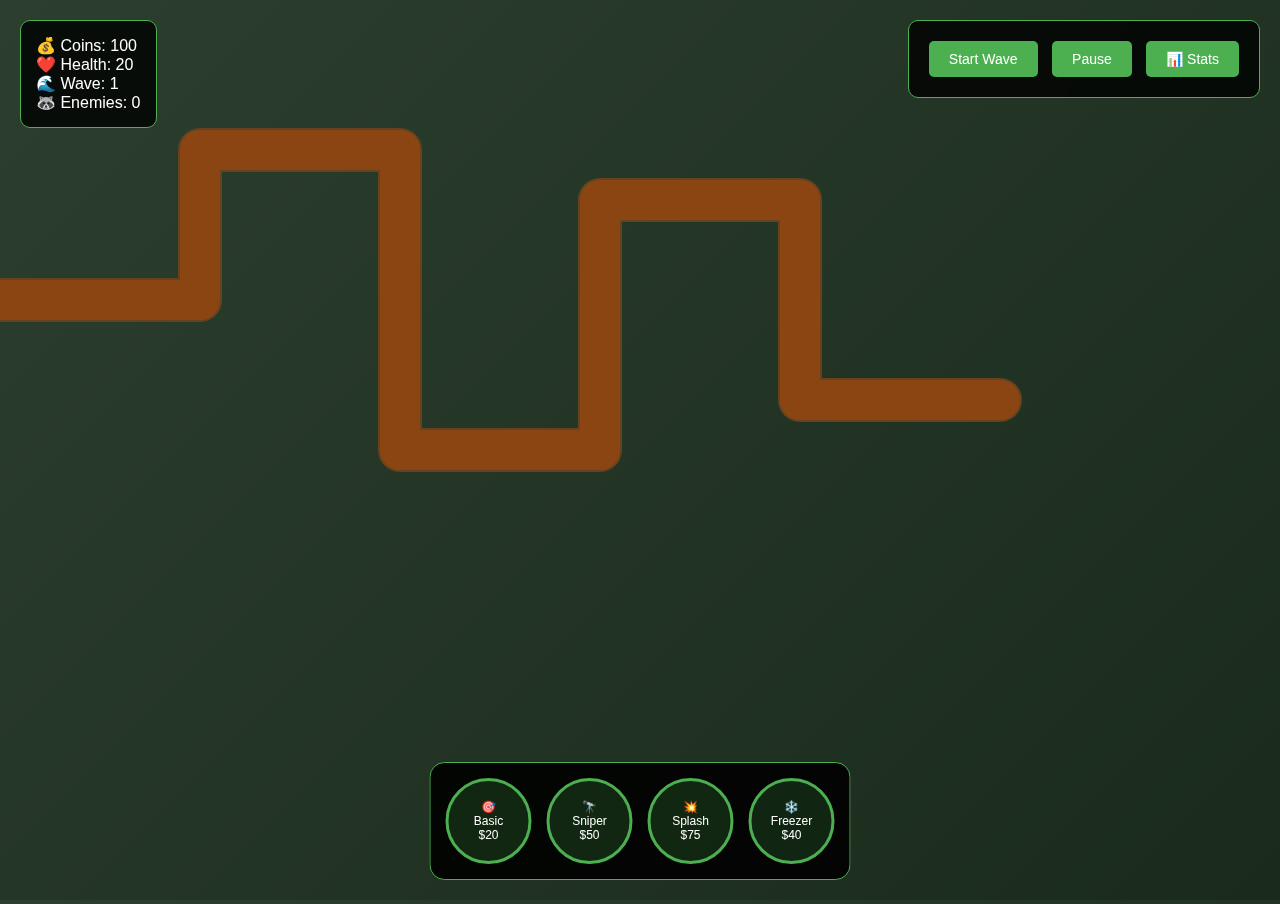
<file: index.html>
<!DOCTYPE html>
<html lang="en">
<!DOCTYPE html>
<html lang="en">
<head>
    <meta charset="UTF-8">
    <meta name="viewport" content="width=device-width, initial-scale=1.0">
    <title>Trash Bandits: Raccoon Tower Defense</title>
    <style>
        body {
            margin: 0;
            padding: 0;
            background: linear-gradient(135deg, #2c3e2d, #1a2b1d);
            font-family: 'Arial', sans-serif;
            color: #fff;
            overflow: hidden;
        }
        
        #gameContainer {
            position: relative;
            width: 100vw;
            height: 100vh;
        }
        
        #gameCanvas {
            #gameCanvas {
    width: 100vw;
    height: 100vh;
    background: radial-gradient(circle at 30% 70%, #3a4a3b 0%, #2c3e2d 50%, #1a2b1d 100%);
    cursor: crosshair;
    display: block;
}
        }
        
        #ui {
            position: absolute;
            top: 20px;
            left: 20px;
            background: rgba(0,0,0,0.8);
            padding: 15px;
            border-radius: 10px;
            backdrop-filter: blur(10px);
            border: 1px solid #4CAF50;
        }
        
        #towerSelection {
            position: absolute;
            bottom: 20px;
            left: 50%;
            transform: translateX(-50%);
            background: rgba(0,0,0,0.9);
            padding: 15px;
            border-radius: 15px;
            display: flex;
            gap: 15px;
            backdrop-filter: blur(10px);
            border: 1px solid #4CAF50;
        }
        
        .tower-btn {
            width: 80px;
            height: 80px;
            border: 3px solid #4CAF50;
            background: rgba(76,175,80,0.2);
            border-radius: 50%;
            cursor: pointer;
            display: flex;
            flex-direction: column;
            align-items: center;
            justify-content: center;
            transition: all 0.3s ease;
            color: #fff;
            font-size: 12px;
            text-align: center;
        }
        
        .tower-btn:hover {
            transform: scale(1.1);
            background: rgba(76,175,80,0.4);
            box-shadow: 0 0 20px rgba(76,175,80,0.5);
        }
        
        .tower-btn.selected {
            background: rgba(76,175,80,0.6);
            transform: scale(1.05);
        }
        
        #controls {
            position: absolute;
            top: 20px;
            right: 20px;
            background: rgba(0,0,0,0.8);
            padding: 15px;
            border-radius: 10px;
            backdrop-filter: blur(10px);
            border: 1px solid #4CAF50;
        }
        
        button {
            background: #4CAF50;
            border: none;
            color: white;
            padding: 10px 20px;
            border-radius: 5px;
            cursor: pointer;
            font-size: 14px;
            margin: 5px;
            transition: background 0.3s;
        }
        
        button:hover {
            background: #45a049;
        }
        
        button:disabled {
            background: #666;
            cursor: not-allowed;
        }
    </style>
</head>
<body>
    <div id="gameContainer">
        <canvas id="gameCanvas"></canvas>
        
        <div id="ui">
            <div>💰 Coins: <span id="coins">100</span></div>
            <div>❤️ Health: <span id="health">20</span></div>
            <div>🌊 Wave: <span id="wave">1</span></div>
            <div>🦝 Enemies: <span id="enemies">0</span></div>
        </div>
        
        <div id="controls">
            <button id="startWave">Start Wave</button>
            <button id="pauseGame">Pause</button>
            <button id="showStats">📊 Stats</button>
        </div>
        
        <div id="towerSelection">
            <div class="tower-btn" data-tower="basic">
                <div>🎯</div>
                <div>Basic</div>
                <div>$20</div>
            </div>
            <div class="tower-btn" data-tower="sniper">
                <div>🔭</div>
                <div>Sniper</div>
                <div>$50</div>
            </div>
            <div class="tower-btn" data-tower="splash">
                <div>💥</div>
                <div>Splash</div>
                <div>$75</div>
            </div>
            <div class="tower-btn" data-tower="freezer">
                <div>❄️</div>
                <div>Freezer</div>
                <div>$40</div>
            </div>
        </div>
    </div>

    <script>
        // Game variables
        let canvas, ctx;
        let gameState = {
            coins: 100,
            health: 20,
            wave: 1,
            enemies: [],
            towers: [],
            projectiles: [],
            selectedTower: null,
            gameRunning: false,
            isPaused: false,
            waveInProgress: false
        };

        // Game path (zigzag pattern across the screen)
        const path = [
            {x: 0, y: 300},
            {x: 200, y: 300},
            {x: 200, y: 150},
            {x: 400, y: 150},
            {x: 400, y: 450},
            {x: 600, y: 450},
            {x: 600, y: 200},
            {x: 800, y: 200},
            {x: 800, y: 400},
            {x: 1000, y: 400}
        ];

        // Tower types
        const towerTypes = {
            basic: { cost: 20, damage: 15, range: 80, fireRate: 1000, color: '#4CAF50' },
            sniper: { cost: 50, damage: 40, range: 150, fireRate: 2000, color: '#FF9800' },
            splash: { cost: 75, damage: 25, range: 70, fireRate: 1500, color: '#F44336', splash: true },
            freezer: { cost: 40, damage: 10, range: 90, fireRate: 800, color: '#00BCD4', slow: true }
        };

        // Enemy types
        const enemyTypes = {
            basic: { health: 30, speed: 1, reward: 5, color: '#8B4513' },
            fast: { health: 20, speed: 2, reward: 8, color: '#FF4500' },
            tank: { health: 80, speed: 0.5, reward: 15, color: '#696969' },
            flying: { health: 25, speed: 1.5, reward: 10, color: '#9932CC', flying: true }
        };

        // Initialize game
        function init() {
            canvas = document.getElementById('gameCanvas');
            ctx = canvas.getContext('2d');
            
            // Set canvas size
            canvas.width = window.innerWidth;
            canvas.height = window.innerHeight;
            
            // Event listeners
            canvas.addEventListener('click', handleCanvasClick);
            document.getElementById('startWave').addEventListener('click', startWave);
            document.getElementById('pauseGame').addEventListener('click', togglePause);
            
            // Tower selection
            document.querySelectorAll('.tower-btn').forEach(btn => {
                btn.addEventListener('click', () => selectTower(btn.dataset.tower));
            });
            
            // Start game loop
            gameLoop();
        }

        // Game loop
        function gameLoop() {
            if (!gameState.isPaused) {
                update();
                draw();
            }
            requestAnimationFrame(gameLoop);
        }

        // Update game state
        function update() {
            // Update enemies
            gameState.enemies.forEach((enemy, index) => {
                updateEnemy(enemy);
                if (enemy.health <= 0) {
                    gameState.coins += enemy.reward;
                    gameState.enemies.splice(index, 1);
                } else if (enemy.pathIndex >= path.length) {
                    gameState.health--;
                    gameState.enemies.splice(index, 1);
                }
            });

            // Update towers
            gameState.towers.forEach(tower => {
                updateTower(tower);
            });

            // Update projectiles
            gameState.projectiles.forEach((projectile, index) => {
                updateProjectile(projectile);
                if (projectile.hit || projectile.x < 0 || projectile.x > canvas.width || 
                    projectile.y < 0 || projectile.y > canvas.height) {
                    gameState.projectiles.splice(index, 1);
                }
            });

            // Update UI
            updateUI();

            // Check game over
            if (gameState.health <= 0) {
                alert('Game Over!');
                location.reload();
            }
        }

        // Draw game
        function draw() {
            // Clear canvas
            ctx.clearRect(0, 0, canvas.width, canvas.height);

            // Draw path
            drawPath();

            // Draw towers
            gameState.towers.forEach(tower => drawTower(tower));

            // Draw enemies
            gameState.enemies.forEach(enemy => drawEnemy(enemy));

            // Draw projectiles
            gameState.projectiles.forEach(projectile => drawProjectile(projectile));
        }

        // Draw path
        function drawPath() {
            ctx.strokeStyle = '#8B4513';
            ctx.lineWidth = 40;
            ctx.lineCap = 'round';
            ctx.lineJoin = 'round';
            
            ctx.beginPath();
            ctx.moveTo(path[0].x, path[0].y);
            for (let i = 1; i < path.length; i++) {
                ctx.lineTo(path[i].x, path[i].y);
            }
            ctx.stroke();

            // Draw path border
            ctx.strokeStyle = '#654321';
            ctx.lineWidth = 44;
            ctx.globalCompositeOperation = 'destination-over';
            ctx.beginPath();
            ctx.moveTo(path[0].x, path[0].y);
            for (let i = 1; i < path.length; i++) {
                ctx.lineTo(path[i].x, path[i].y);
            }
            ctx.stroke();
            ctx.globalCompositeOperation = 'source-over';
        }

        // Enemy functions
        function createEnemy(type) {
            const enemyData = enemyTypes[type];
            return {
                x: path[0].x,
                y: path[0].y,
                pathIndex: 0,
                progress: 0,
                health: enemyData.health,
                maxHealth: enemyData.health,
                speed: enemyData.speed,
                reward: enemyData.reward,
                color: enemyData.color,
                type: type,
                slow: 1
            };
        }

        function updateEnemy(enemy) {
            if (enemy.pathIndex >= path.length - 1) return;

            const current = path[enemy.pathIndex];
            const next = path[enemy.pathIndex + 1];
            
            const dx = next.x - current.x;
            const dy = next.y - current.y;
            const distance = Math.sqrt(dx * dx + dy * dy);
            
            enemy.progress += (enemy.speed * enemy.slow) / distance;
            
            if (enemy.progress >= 1) {
                enemy.pathIndex++;
                enemy.progress = 0;
            }
            
            if (enemy.pathIndex < path.length - 1) {
                const currentPoint = path[enemy.pathIndex];
                const nextPoint = path[enemy.pathIndex + 1];
                
                enemy.x = currentPoint.x + (nextPoint.x - currentPoint.x) * enemy.progress;
                enemy.y = currentPoint.y + (nextPoint.y - currentPoint.y) * enemy.progress;
            }

            // Reset slow effect
            enemy.slow = Math.min(1, enemy.slow + 0.02);
        }

        function drawEnemy(enemy) {
            // Draw enemy body
            ctx.fillStyle = enemy.color;
            ctx.beginPath();
            ctx.arc(enemy.x, enemy.y, 15, 0, 2 * Math.PI);
            ctx.fill();

            // Draw raccoon features
            if (enemy.type === 'basic') {
                // Eyes
                ctx.fillStyle = 'white';
                ctx.beginPath();
                ctx.arc(enemy.x - 5, enemy.y - 5, 3, 0, 2 * Math.PI);
                ctx.arc(enemy.x + 5, enemy.y - 5, 3, 0, 2 * Math.PI);
                ctx.fill();
                
                // Pupils
                ctx.fillStyle = 'black';
                ctx.beginPath();
                ctx.arc(enemy.x - 5, enemy.y - 5, 1, 0, 2 * Math.PI);
                ctx.arc(enemy.x + 5, enemy.y - 5, 1, 0, 2 * Math.PI);
                ctx.fill();

                // Mask
                ctx.strokeStyle = 'black';
                ctx.lineWidth = 2;
                ctx.beginPath();
                ctx.ellipse(enemy.x, enemy.y - 2, 12, 8, 0, 0, Math.PI);
                ctx.stroke();
            }

            // Health bar
            const barWidth = 20;
            const barHeight = 4;
            const healthPercent = enemy.health / enemy.maxHealth;
            
            ctx.fillStyle = 'red';
            ctx.fillRect(enemy.x - barWidth/2, enemy.y - 25, barWidth, barHeight);
            ctx.fillStyle = 'green';
            ctx.fillRect(enemy.x - barWidth/2, enemy.y - 25, barWidth * healthPercent, barHeight);
        }

        // Tower functions
        function selectTower(type) {
            gameState.selectedTower = type;
            document.querySelectorAll('.tower-btn').forEach(btn => btn.classList.remove('selected'));
            document.querySelector(`[data-tower="${type}"]`).classList.add('selected');
        }


        function handleCanvasClick(e) {
    const rect = gameState.canvas.getBoundingClientRect();
    const x = e.clientX - rect.left;
    const y = e.clientY - rect.top;

    let clickedTower = null;
    for (let tower of gameState.towers) {
        if (Math.hypot(x - tower.x, y - tower.y) < 25) {
            clickedTower = tower;
            break;
        }
    }

    if (clickedTower) {
        showTowerManagement(clickedTower, x, y);
        return;
    }

    if (gameState.selectedTower) {
        closeTowerManagement();
        return;
    }

    if (!gameState.selectedTowerType) return;

    const towerType = towerTypes[gameState.selectedTowerType];

    if (gameState.coins >= towerType.cost && canPlaceTower(x, y)) {
        const newTower = {
            x: x,
            y: y,
            type: gameState.selectedTowerType,
            level: 1,
            totalInvestment: towerType.cost,
            lastFired: 0,
            target: null,
            angle: 0,
            ...getTowerStats(gameState.selectedTowerType, 1)
        };

        gameState.towers.push(newTower);
        gameState.coins -= towerType.cost;
        updateUI();

        createParticles(x, y, towerType.color, 8);
    } else {
        // 🚨 Invalid placement feedback
        showPlacementError(x, y);
    }
}

function showPlacementError(x, y) {
    const ctx = gameState.ctx;
    ctx.save();
    ctx.fillStyle = "red";
    ctx.font = "20px Arial";
    ctx.fillText("❌ Can't place here!", x + 25, y - 25);
    ctx.restore();

    // Small screen shake effect
    let i = 0;
    const interval = setInterval(() => {
        gameState.canvas.style.transform = `translate(${(i % 2 === 0 ? 4 : -4)}px, 0)`;
        if (++i > 4) {
            clearInterval(interval);
            gameState.canvas.style.transform = "translate(0,0)";
        }
    }, 50);
}

        function createTower(x, y, type) {
            const towerData = towerTypes[type];
            gameState.towers.push({
                x: x,
                y: y,
                type: type,
                damage: towerData.damage,
                range: towerData.range,
                fireRate: towerData.fireRate,
                color: towerData.color,
                lastFired: 0,
                target: null
            });
        }

        function updateTower(tower) {
            const now = Date.now();
            if (now - tower.lastFired < tower.fireRate) return;

            // Find target
            let closestEnemy = null;
            let closestDistance = tower.range;

            gameState.enemies.forEach(enemy => {
                const distance = Math.sqrt((tower.x - enemy.x) ** 2 + (tower.y - enemy.y) ** 2);
                if (distance < closestDistance) {
                    closestEnemy = enemy;
                    closestDistance = distance;
                }
            });

            if (closestEnemy) {
                createProjectile(tower, closestEnemy);
                tower.lastFired = now;
            }
        }

        function drawTower(tower) {
            // Tower base
            ctx.fillStyle = tower.color;
            ctx.beginPath();
            ctx.arc(tower.x, tower.y, 20, 0, 2 * Math.PI);
            ctx.fill();

            // Tower barrel
            ctx.strokeStyle = tower.color;
            ctx.lineWidth = 6;
            ctx.beginPath();
            ctx.moveTo(tower.x, tower.y);
            ctx.lineTo(tower.x, tower.y - 25);
            ctx.stroke();

            // Range indicator (when selected)
            if (gameState.selectedTower) {
                ctx.strokeStyle = `${tower.color}40`;
                ctx.lineWidth = 2;
                ctx.setLineDash([5, 5]);
                ctx.beginPath();
                ctx.arc(tower.x, tower.y, tower.range, 0, 2 * Math.PI);
                ctx.stroke();
                ctx.setLineDash([]);
            }
        }

        // Projectile functions
        function createProjectile(tower, target) {
            const dx = target.x - tower.x;
            const dy = target.y - tower.y;
            const distance = Math.sqrt(dx * dx + dy * dy);
            
            gameState.projectiles.push({
                x: tower.x,
                y: tower.y,
                vx: (dx / distance) * 5,
                vy: (dy / distance) * 5,
                damage: tower.damage,
                color: tower.color,
                type: tower.type,
                hit: false
            });
        }

        function updateProjectile(projectile) {
            projectile.x += projectile.vx;
            projectile.y += projectile.vy;

            // Check collision with enemies
            gameState.enemies.forEach(enemy => {
                const distance = Math.sqrt((projectile.x - enemy.x) ** 2 + (projectile.y - enemy.y) ** 2);
                if (distance < 15 && !projectile.hit) {
                    enemy.health -= projectile.damage;
                    
                    // Apply special effects
                    if (projectile.type === 'freezer') {
                        enemy.slow = 0.3;
                    }
                    
                    projectile.hit = true;
                }
            });
        }

        function drawProjectile(projectile) {
            ctx.fillStyle = projectile.color;
            ctx.beginPath();
            ctx.arc(projectile.x, projectile.y, 4, 0, 2 * Math.PI);
            ctx.fill();
        }

        // Wave management
        function startWave() {
            if (gameState.waveInProgress) return;

            gameState.waveInProgress = true;
            const waveEnemies = 5 + gameState.wave * 2;
            let spawnedEnemies = 0;

            const spawnInterval = setInterval(() => {
                if (spawnedEnemies >= waveEnemies) {
                    clearInterval(spawnInterval);
                    
                    // Check if wave is complete
                    const checkWaveComplete = setInterval(() => {
                        if (gameState.enemies.length === 0) {
                            clearInterval(checkWaveComplete);
                            gameState.wave++;
                            gameState.waveInProgress = false;
                            gameState.coins += 20; // Bonus for completing wave
                        }
                    }, 100);
                    return;
                }

                // Spawn different enemy types based on wave
                let enemyType = 'basic';
                if (gameState.wave >= 3 && Math.random() < 0.3) enemyType = 'fast';
                if (gameState.wave >= 5 && Math.random() < 0.2) enemyType = 'tank';
                if (gameState.wave >= 7 && Math.random() < 0.1) enemyType = 'flying';

                gameState.enemies.push(createEnemy(enemyType));
                spawnedEnemies++;
            }, 800);
        }

        function togglePause() {
            gameState.isPaused = !gameState.isPaused;
            document.getElementById('pauseGame').textContent = gameState.isPaused ? 'Resume' : 'Pause';
        }

        function updateUI() {
            document.getElementById('coins').textContent = gameState.coins;
            document.getElementById('health').textContent = gameState.health;
            document.getElementById('wave').textContent = gameState.wave;
            document.getElementById('enemies').textContent = gameState.enemies.length;
        }

        // Handle window resize
        window.addEventListener('resize', () => {
            canvas.width = window.innerWidth;
            canvas.height = window.innerHeight;
        });

        // Start the game
        init();
    </script>
</body>
</html>
</file>
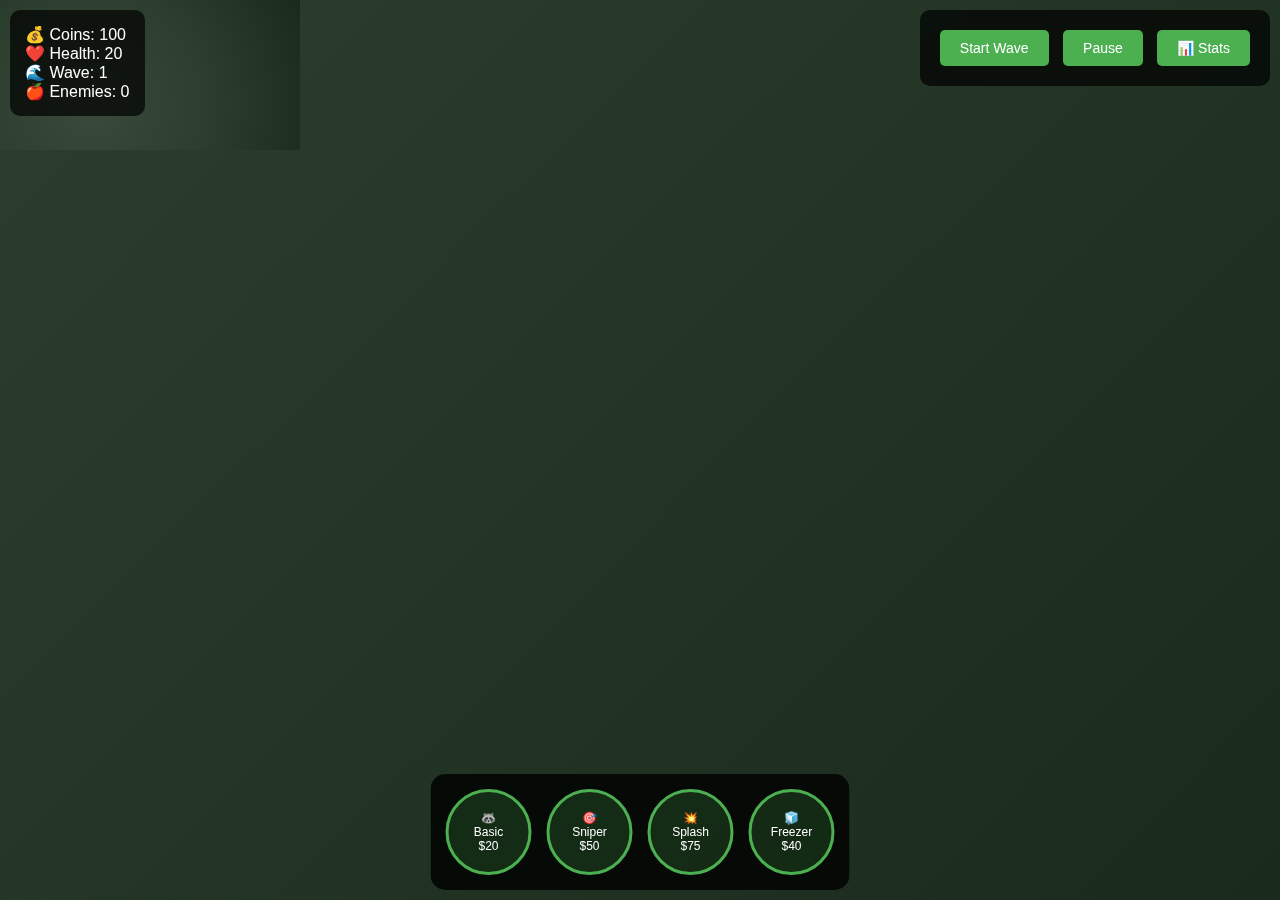
<file: fixed_raccoon_game.html>
<!DOCTYPE html>
<html lang="en">
<head>
    <meta charset="UTF-8">
    <meta name="viewport" content="width=device-width, initial-scale=1.0">
    <title>Trash Bandits: Raccoon Tower Defense</title>
    <style>
        body {
            margin: 0;
            padding: 0;
            background: linear-gradient(135deg, #2c3e2d, #1a2b1d);
            font-family: 'Arial', sans-serif;
            color: #fff;
            overflow: hidden;
        }
        
        #gameContainer {
            position: relative;
            width: 100vw;
            height: 100vh;
        }
        
        #gameCanvas {
            background: radial-gradient(circle at 30% 70%, #3a4a3b 0%, #2c3e2d 50%, #1a2b1d 100%);
            cursor: crosshair;
        }
        
        #ui {
            position: absolute;
            top: 10px;
            left: 10px;
            background: rgba(0,0,0,0.7);
            padding: 15px;
            border-radius: 10px;
            backdrop-filter: blur(10px);
        }
        
        #towerSelection {
            position: absolute;
            bottom: 10px;
            left: 50%;
            transform: translateX(-50%);
            background: rgba(0,0,0,0.8);
            padding: 15px;
            border-radius: 15px;
            display: flex;
            gap: 15px;
            backdrop-filter: blur(10px);
        }
        
        .tower-btn {
            width: 80px;
            height: 80px;
            border: 3px solid #4CAF50;
            background: rgba(76,175,80,0.2);
            border-radius: 50%;
            cursor: pointer;
            display: flex;
            flex-direction: column;
            align-items: center;
            justify-content: center;
            transition: all 0.3s ease;
            color: #fff;
            font-size: 12px;
            text-align: center;
        }
        
        .tower-btn:hover {
            transform: scale(1.1);
            background: rgba(76,175,80,0.4);
            box-shadow: 0 0 20px rgba(76,175,80,0.5);
        }
        
        .tower-btn.selected {
            background: rgba(76,175,80,0.6);
            transform: scale(1.05);
        }
        
        #controls {
            position: absolute;
            top: 10px;
            right: 10px;
            background: rgba(0,0,0,0.7);
            padding: 15px;
            border-radius: 10px;
            backdrop-filter: blur(10px);
        }
        
        #statsModal {
            display: none;
            position: fixed;
            top: 0;
            left: 0;
            width: 100%;
            height: 100%;
            background: rgba(0,0,0,0.8);
            z-index: 1000;
            backdrop-filter: blur(5px);
        }
        
        #statsContent {
            position: absolute;
            top: 50%;
            left: 50%;
            transform: translate(-50%, -50%);
            background: rgba(20,30,20,0.95);
            padding: 30px;
            border-radius: 15px;
            border: 2px solid #4CAF50;
            max-width: 80%;
            max-height: 80%;
            overflow-y: auto;
            color: #fff;
        }
        
        .stats-section {
            margin-bottom: 30px;
        }
        
        .stats-section h2 {
            color: #4CAF50;
            border-bottom: 2px solid #4CAF50;
            padding-bottom: 10px;
            margin-bottom: 15px;
        }
        
        .stats-table {
            width: 100%;
            border-collapse: collapse;
            margin-bottom: 20px;
        }
        
        .stats-table th,
        .stats-table td {
            padding: 12px;
            text-align: left;
            border-bottom: 1px solid #444;
        }
        
        .stats-table th {
            background: rgba(76,175,80,0.2);
            color: #4CAF50;
            font-weight: bold;
        }
        
        .stats-table tr:nth-child(even) {
            background: rgba(255,255,255,0.05);
        }
        
        .stats-table tr:hover {
            background: rgba(76,175,80,0.1);
        }
        
        .close-btn {
            position: absolute;
            top: 15px;
            right: 20px;
            background: #FF4444;
            border: none;
            color: white;
            width: 30px;
            height: 30px;
            border-radius: 50%;
            cursor: pointer;
            font-size: 18px;
            font-weight: bold;
        }
        
        #towerManagement {
            position: absolute;
            background: rgba(0,0,0,0.9);
            padding: 20px;
            border-radius: 15px;
            border: 2px solid #4CAF50;
            display: none;
            z-index: 100;
            backdrop-filter: blur(10px);
            color: white;
            min-width: 250px;
        }
        
        #towerManagement h3 {
            margin-top: 0;
            color: #4CAF50;
            text-align: center;
        }
        
        .upgrade-info {
            margin: 10px 0;
            padding: 10px;
            background: rgba(255,255,255,0.1);
            border-radius: 5px;
        }
        
        .upgrade-level {
            display: flex;
            justify-content: space-between;
            margin: 5px 0;
        }
        
        .management-buttons {
            display: flex;
            gap: 10px;
            margin-top: 15px;
        }
        
        .management-btn {
            flex: 1;
            padding: 10px;
            border: none;
            border-radius: 5px;
            cursor: pointer;
            font-weight: bold;
        }
        
        .upgrade-btn {
            background: #4CAF50;
            color: white;
        }
        
        .upgrade-btn:hover {
            background: #45a049;
        }
        
        .upgrade-btn:disabled {
            background: #666;
            cursor: not-allowed;
        }
        
        .delete-btn {
            background: #f44336;
            color: white;
        }
        
        .delete-btn:hover {
            background: #da190b;
        }
        
        .close-management {
            background: #666;
            color: white;
        }
        
        .close-management:hover {
            background: #555;
        }
        
        button {
            background: #4CAF50;
            border: none;
            color: white;
            padding: 10px 20px;
            border-radius: 5px;
            cursor: pointer;
            font-size: 14px;
            margin: 5px;
            transition: background 0.3s;
        }
        
        button:hover {
            background: #45a049;
        }
        
        button:disabled {
            background: #666;
            cursor: not-allowed;
        }
    </style>
</head>
<body>
    <div id="gameContainer">
        <canvas id="gameCanvas"></canvas>
        
        <div id="ui">
            <div>💰 Coins: <span id="coins">100</span></div>
            <div>❤️ Health: <span id="health">20</span></div>
            <div>🌊 Wave: <span id="wave">1</span></div>
            <div>🍎 Enemies: <span id="enemies">0</span></div>
        </div>
        
        <div id="towerSelection">
            <div class="tower-btn" data-tower="basic">
                🦝<br>Basic<br>$20
            </div>
            <div class="tower-btn" data-tower="sniper">
                🎯<br>Sniper<br>$50
            </div>
            <div class="tower-btn" data-tower="splash">
                💥<br>Splash<br>$75
            </div>
            <div class="tower-btn" data-tower="slow">
                🧊<br>Freezer<br>$40
            </div>
        </div>
        
        <div id="controls">
            <button id="startWave">Start Wave</button>
            <button id="pauseGame">Pause</button>
            <button id="showStats">📊 Stats</button>
        </div>
        
        <div id="statsModal">
            <div id="statsContent">
                <button class="close-btn" id="closeStats">×</button>
                <h1 style="color: #4CAF50; text-align: center; margin-bottom: 30px;">🦝 Trash Bandits Reference Guide</h1>
                
                <div class="stats-section">
                    <h2>🦝 Raccoon Tower Stats</h2>
                    <table class="stats-table">
                        <thead>
                            <tr>
                                <th>Tower Type</th>
                                <th>Cost</th>
                                <th>Damage</th>
                                <th>Range</th>
                                <th>Fire Rate</th>
                                <th>Special Ability</th>
                            </tr>
                        </thead>
                        <tbody>
                            <tr>
                                <td>🦝 Trash Bandit</td>
                                <td>$20</td>
                                <td>15</td>
                                <td>80</td>
                                <td>Fast (60)</td>
                                <td>Reliable starter tower</td>
                            </tr>
                            <tr>
                                <td>🎯 Sniper Raccoon</td>
                                <td>$50</td>
                                <td>40</td>
                                <td>150</td>
                                <td>Slow (120)</td>
                                <td>Long range, high damage</td>
                            </tr>
                            <tr>
                                <td>💥 Bomber Raccoon</td>
                                <td>$75</td>
                                <td>25</td>
                                <td>70</td>
                                <td>Medium (90)</td>
                                <td>40px splash damage radius</td>
                            </tr>
                            <tr>
                                <td>🧊 Freeze Raccoon</td>
                                <td>$40</td>
                                <td>8</td>
                                <td>90</td>
                                <td>Very Fast (45)</td>
                                <td>Slows enemies by 50% for 3s</td>
                            </tr>
                        </tbody>
                    </table>
                </div>
                
                <div class="stats-section">
                    <h2>🍎 Fruit Enemy Stats</h2>
                    <table class="stats-table">
                        <thead>
                            <tr>
                                <th>Enemy Type</th>
                                <th>Health</th>
                                <th>Speed</th>
                                <th>Coins</th>
                                <th>Size</th>
                                <th>Notes</th>
                            </tr>
                        </thead>
                        <tbody>
                            <tr>
                                <td>🍎 Apple</td>
                                <td>30</td>
                                <td>1.0</td>
                                <td>5</td>
                                <td>15</td>
                                <td>Balanced enemy</td>
                            </tr>
                            <tr>
                                <td>🍌 Banana</td>
                                <td>20</td>
                                <td>1.5</td>
                                <td>3</td>
                                <td>12</td>
                                <td>Fast but fragile</td>
                            </tr>
                            <tr>
                                <td>🍊 Orange</td>
                                <td>50</td>
                                <td>0.8</td>
                                <td>8</td>
                                <td>18</td>
                                <td>Tanky, high reward</td>
                            </tr>
                            <tr>
                                <td>🍇 Grape</td>
                                <td>15</td>
                                <td>2.0</td>
                                <td>2</td>
                                <td>10</td>
                                <td>Very fast, low health</td>
                            </tr>
                            <tr>
                                <td>🍉 Watermelon</td>
                                <td>100</td>
                                <td>0.5</td>
                                <td>15</td>
                                <td>25</td>
                                <td>Boss enemy, appears later</td>
                            </tr>
                            <tr style="background: rgba(255,215,0,0.1);">
                                <td>👑 Elite Apple</td>
                                <td>60</td>
                                <td>1.2</td>
                                <td>12</td>
                                <td>18</td>
                                <td>Splits into 2 regular apples</td>
                            </tr>
                            <tr style="background: rgba(255,215,0,0.1);">
                                <td>👑 Elite Orange</td>
                                <td>120</td>
                                <td>1.0</td>
                                <td>20</td>
                                <td>22</td>
                                <td>Splits into 3 regular oranges</td>
                            </tr>
                            <tr style="background: rgba(136,136,136,0.1);">
                                <td>🛡️ Armored Banana</td>
                                <td>40</td>
                                <td>1.2</td>
                                <td>6</td>
                                <td>14</td>
                                <td>Enhanced durability</td>
                            </tr>
                            <tr style="background: rgba(136,136,136,0.1);">
                                <td>🛡️ Armored Grape</td>
                                <td>35</td>
                                <td>1.5</td>
                                <td>5</td>
                                <td>12</td>
                                <td>Fast and tough</td>
                            </tr>
                            <tr style="background: rgba(136,136,136,0.1);">
                                <td>🛡️ Armored Watermelon</td>
                                <td>200</td>
                                <td>0.6</td>
                                <td>25</td>
                                <td>28</td>
                                <td>Ultimate tank enemy</td>
                            </tr>
                        </tbody>
                    </table>
                </div>
                
                <div class="stats-section">
                    <h2>💡 Strategy Tips</h2>
                    <ul style="list-style-type: none; padding-left: 0;">
                        <li>🎯 <strong>Early Game:</strong> Use Trash Bandits for cost-effective coverage</li>
                        <li>🧊 <strong>Speed Control:</strong> Freeze Raccoons help manage fast enemies like Grapes</li>
                        <li>💥 <strong>Crowd Control:</strong> Bomber Raccoons excel against grouped enemies</li>
                        <li>🎯 <strong>Boss Killers:</strong> Sniper Raccoons are essential for Watermelons</li>
                        <li>💰 <strong>Economy:</strong> Each wave gives bonus coins - plan your spending!</li>
                        <li>📍 <strong>Placement:</strong> Corner positions maximize tower coverage</li>
                        <li>⬆️ <strong>Upgrades:</strong> Click towers to upgrade (up to level 4) or sell for 60% value</li>
                        <li>👑 <strong>Elite Enemies:</strong> Have golden glow, higher stats, split when defeated</li>
                        <li>🛡️ <strong>Armored Enemies:</strong> Have silver outline, extra health and durability</li>
                        <li>💡 <strong>Splitting:</strong> Elite enemies create multiple weaker enemies when killed</li>
                    </ul>
                </div>
            </div>
        </div>
        
        <div id="towerManagement">
            <h3 id="towerManagementTitle">Tower Management</h3>
            <div class="upgrade-info">
                <div class="upgrade-level">
                    <span>Level:</span>
                    <span id="towerLevel">1</span>
                </div>
                <div class="upgrade-level">
                    <span>Damage:</span>
                    <span id="towerDamage">15</span>
                </div>
                <div class="upgrade-level">
                    <span>Range:</span>
                    <span id="towerRange">80</span>
                </div>
                <div class="upgrade-level">
                    <span>Fire Rate:</span>
                    <span id="towerFireRate">60</span>
                </div>
                <div class="upgrade-level">
                    <span>Total Investment:</span>
                    <span id="towerInvestment">$20</span>
                </div>
            </div>
            <div class="management-buttons">
                <button class="management-btn upgrade-btn" id="upgradeTower">
                    Upgrade<br><span id="upgradeCost">$30</span>
                </button>
                <button class="management-btn delete-btn" id="deleteTower">
                    Sell<br><span id="sellValue">$10</span>
                </button>
                <button class="management-btn close-management" id="closeManagement">Close</button>
            </div>
        </div>
    </div>

    <script>
        // Game state
        const game = {
            canvas: null,
            ctx: null,
            width: 0,
            height: 0,
            coins: 100,
            health: 20,
            wave: 1,
            enemies: [],
            towers: [],
            projectiles: [],
            particles: [],
            selectedTowerType: null,
            selectedTower: null,
            gameSpeed: 1,
            isPaused: false,
            waveInProgress: false,
            path: [],
            mouseX: 0,
            mouseY: 0,
            showPlacementPreview: false
        };

        // Tower definitions
        const towerTypes = {
            basic: {
                cost: 20,
                damage: 15,
                range: 80,
                fireRate: 60,
                color: '#8B4513',
                projectileColor: '#FFA500',
                name: 'Trash Bandit',
                upgradeCost: [30, 50, 75],
                upgradeDamage: [22, 30, 40],
                upgradeRange: [90, 100, 115],
                upgradeFireRate: [50, 40, 30]
            },
            sniper: {
                cost: 50,
                damage: 40,
                range: 150,
                fireRate: 120,
                color: '#2F4F4F',
                projectileColor: '#00FFFF',
                name: 'Sniper Raccoon',
                upgradeCost: [75, 125, 200],
                upgradeDamage: [60, 80, 110],
                upgradeRange: [180, 220, 260],
                upgradeFireRate: [100, 80, 60]
            },
            splash: {
                cost: 75,
                damage: 25,
                range: 70,
                fireRate: 90,
                splashRadius: 40,
                color: '#8B0000',
                projectileColor: '#FF4500',
                name: 'Bomber Raccoon',
                upgradeCost: [100, 150, 225],
                upgradeDamage: [35, 50, 70],
                upgradeRange: [80, 90, 105],
                upgradeFireRate: [75, 60, 45],
                upgradeSplashRadius: [50, 60, 75]
            },
            slow: {
                cost: 40,
                damage: 8,
                range: 90,
                fireRate: 45,
                slowEffect: 0.5,
                slowDuration: 180,
                color: '#4169E1',
                projectileColor: '#87CEEB',
                name: 'Freeze Raccoon',
                upgradeCost: [60, 90, 135],
                upgradeDamage: [12, 18, 25],
                upgradeRange: [105, 120, 140],
                upgradeFireRate: [35, 25, 15],
                upgradeSlowEffect: [0.4, 0.3, 0.2],
                upgradeSlowDuration: [240, 300, 360]
            }
        };

        // Fruit enemy definitions
        const fruitTypes = {
            apple: { hp: 30, speed: 1, coins: 5, color: '#FF0000', size: 15, emoji: '🍎' },
            banana: { hp: 20, speed: 1.5, coins: 3, color: '#FFFF00', size: 12, emoji: '🍌' },
            orange: { hp: 50, speed: 0.8, coins: 8, color: '#FFA500', size: 18, emoji: '🍊' },
            grape: { hp: 15, speed: 2, coins: 2, color: '#800080', size: 10, emoji: '🍇' },
            watermelon: { hp: 100, speed: 0.5, coins: 15, color: '#00FF00', size: 25, emoji: '🍉' },
            // Elite variants
            apple_elite: { hp: 60, speed: 1.2, coins: 12, color: '#AA0000', size: 18, emoji: '🍎', isElite: true, splits: 'apple', splitCount: 2 },
            orange_elite: { hp: 120, speed: 1, coins: 20, color: '#CC7700', size: 22, emoji: '🍊', isElite: true, splits: 'orange', splitCount: 3 },
            // Armored variants (health modifiers)
            banana_armored: { hp: 40, speed: 1.2, coins: 6, color: '#CCCC00', size: 14, emoji: '🍌', isArmored: true },
            grape_armored: { hp: 35, speed: 1.5, coins: 5, color: '#550055', size: 12, emoji: '🍇', isArmored: true },
            watermelon_armored: { hp: 200, speed: 0.6, coins: 25, color: '#007700', size: 28, emoji: '🍉', isArmored: true }
        };

        // Initialize game
        function init() {
            game.canvas = document.getElementById('gameCanvas');
            game.ctx = game.canvas.getContext('2d');
            resizeCanvas();
            generatePath();
            
            // Event listeners
            window.addEventListener('resize', resizeCanvas);
            game.canvas.addEventListener('click', handleCanvasClick);
            game.canvas.addEventListener('mousemove', handleMouseMove);
            game.canvas.addEventListener('mouseleave', () => { game.showPlacementPreview = false; });
            document.getElementById('startWave').addEventListener('click', startWave);
            document.getElementById('pauseGame').addEventListener('click', togglePause);
            document.getElementById('showStats').addEventListener('click', showStats);
            document.getElementById('closeStats').addEventListener('click', hideStats);
            document.getElementById('upgradeTower').addEventListener('click', upgradeTower);
            document.getElementById('deleteTower').addEventListener('click', deleteTower);
            document.getElementById('closeManagement').addEventListener('click', closeTowerManagement);
            
            // Close modal when clicking outside
            document.getElementById('statsModal').addEventListener('click', (e) => {
                if (e.target.id === 'statsModal') hideStats();
            });
            
            // Tower selection
            document.querySelectorAll('.tower-btn').forEach(btn => {
                btn.addEventListener('click', (e) => {
                    document.querySelectorAll('.tower-btn').forEach(b => b.classList.remove('selected'));
                    btn.classList.add('selected');
                    game.selectedTowerType = btn.dataset.tower;
                });
            });
            
            gameLoop();
        }

        function resizeCanvas() {
            game.canvas.width = window.innerWidth;
            game.canvas.height = window.innerHeight;
            game.width = game.canvas.width;
            game.height = game.canvas.height;
        }

        function generatePath() {
            game.path = [
                {x: -20, y: game.height * 0.3},
                {x: game.width * 0.2, y: game.height * 0.3},
                {x: game.width * 0.2, y: game.height * 0.7},
                {x: game.width * 0.8, y: game.height * 0.7},
                {x: game.width * 0.8, y: game.height * 0.2},
                {x: game.width + 20, y: game.height * 0.2}
            ];
        }

        function handleCanvasClick(e) {
    const rect = game.canvas.getBoundingClientRect();
    const x = e.clientX - rect.left;
    const y = e.clientY - rect.top;

    let clickedTower = null;
    for (let tower of game.towers) {
        if (Math.hypot(x - tower.x, y - tower.y) < 25) {
            clickedTower = tower;
            break;
        }
    }

    if (clickedTower) {
        showTowerManagement(clickedTower, x, y);
        return;
    }

    if (game.selectedTower) {
        closeTowerManagement();
        return;
    }

    if (!game.selectedTowerType) return;

    const towerType = towerTypes[game.selectedTowerType];

    if (game.coins >= towerType.cost && canPlaceTower(x, y)) {
        const newTower = {
            x: x,
            y: y,
            type: game.selectedTowerType,
            level: 1,
            totalInvestment: towerType.cost,
            lastFired: 0,
            target: null,
            angle: 0,
            ...getTowerStats(game.selectedTowerType, 1)
        };

        game.towers.push(newTower);
        game.coins -= towerType.cost;
        updateUI();

        createParticles(x, y, towerType.color, 8);
    } else {
        // 🚨 Invalid placement feedback
        showPlacementError(x, y);
    }
}

function showPlacementError(x, y) {
    const ctx = game.ctx;
    ctx.save();
    ctx.fillStyle = "red";
    ctx.font = "20px Arial";
    ctx.fillText("❌ Can't place here!", x + 25, y - 25);
    ctx.restore();

    // Small screen shake effect
    let i = 0;
    const interval = setInterval(() => {
        game.canvas.style.transform = `translate(${(i % 2 === 0 ? 4 : -4)}px, 0)`;
        if (++i > 4) {
            clearInterval(interval);
            game.canvas.style.transform = "translate(0,0)";
        }
    }, 50);
}

        
        function handleMouseMove(e) {
            const rect = game.canvas.getBoundingClientRect();
            game.mouseX = e.clientX - rect.left;
            game.mouseY = e.clientY - rect.top;
            
            game.showPlacementPreview = !!game.selectedTowerType;
        }
        
        function getTowerStats(type, level) {
            const baseType = towerTypes[type];
            const stats = {
                damage: level === 1 ? baseType.damage : baseType.upgradeDamage[level - 2],
                range: level === 1 ? baseType.range : baseType.upgradeRange[level - 2],
                fireRate: level === 1 ? baseType.fireRate : baseType.upgradeFireRate[level - 2],
                color: baseType.color,
                projectileColor: baseType.projectileColor,
                name: baseType.name
            };
            
            // Add special abilities
            if (baseType.splashRadius) {
                stats.splashRadius = level === 1 ? baseType.splashRadius : baseType.upgradeSplashRadius[level - 2];
            }
            if (baseType.slowEffect) {
                stats.slowEffect = level === 1 ? baseType.slowEffect : baseType.upgradeSlowEffect[level - 2];
                stats.slowDuration = level === 1 ? baseType.slowDuration : baseType.upgradeSlowDuration[level - 2];
            }
            
            return stats;
        }
        
        function showTowerManagement(tower, x, y) {
            game.selectedTower = tower;
            const managementPanel = document.getElementById('towerManagement');
            
            // Position panel near clicked tower
            managementPanel.style.left = Math.min(x + 20, game.width - 270) + 'px';
            managementPanel.style.top = Math.min(y, game.height - 300) + 'px';
            managementPanel.style.display = 'block';
            
            // Update panel content
            document.getElementById('towerManagementTitle').textContent = tower.name;
            document.getElementById('towerLevel').textContent = tower.level;
            document.getElementById('towerDamage').textContent = Math.round(tower.damage);
            document.getElementById('towerRange').textContent = Math.round(tower.range);
            document.getElementById('towerFireRate').textContent = Math.round(tower.fireRate);
            document.getElementById('towerInvestment').textContent = '$' + tower.totalInvestment;
            
            // Update upgrade button
            const upgradeBtn = document.getElementById('upgradeTower');
            const upgradeCostSpan = document.getElementById('upgradeCost');
            const sellValueSpan = document.getElementById('sellValue');
            
            if (tower.level < 4) {
                if (game.selectedTower.level >= 4 || !towerTypes[game.selectedTower.type].upgradeCost[game.selectedTower.level - 1]) return;
                upgradeCostSpan.textContent = `$${upgradeCost}`;
                upgradeBtn.disabled = game.coins < upgradeCost;
            } else {
                upgradeCostSpan.textContent = 'MAX';
                upgradeBtn.disabled = true;
            }
            
            sellValueSpan.textContent = `$${Math.floor(tower.totalInvestment * 0.6)}`;
        }
        
        function upgradeTower() {
    if (!game.selectedTower || game.selectedTower.level >= 4) return;
    
    const nextUpgrade = towerTypes[game.selectedTower.type].upgradeCost[game.selectedTower.level - 1];
    if (!nextUpgrade || game.coins < nextUpgrade) return;

    game.coins -= nextUpgrade;
    game.selectedTower.level++;
    game.selectedTower.totalInvestment += nextUpgrade;

    const newStats = getTowerStats(game.selectedTower.type, game.selectedTower.level);
    Object.assign(game.selectedTower, newStats);

    createParticles(game.selectedTower.x, game.selectedTower.y, '#FFD700', 12);

    showTowerManagement(
        game.selectedTower,
        parseInt(document.getElementById('towerManagement').style.left),
        parseInt(document.getElementById('towerManagement').style.top)
    );
    updateUI();
}

        }
        
        function deleteTower() {
            if (!game.selectedTower) return;
            
            const sellValue = Math.floor(game.selectedTower.totalInvestment * 0.6);
            game.coins += sellValue;
            
            // Remove tower
            const index = game.towers.indexOf(game.selectedTower);
            if (index > -1) {
                game.towers.splice(index, 1);
            }
            
            // Visual effect
            createParticles(game.selectedTower.x, game.selectedTower.y, '#FF4444', 10);
            
            closeTowerManagement();
            updateUI();
        }
        
        function closeTowerManagement() {
            game.selectedTower = null;
            document.getElementById('towerManagement').style.display = 'none';
        }

        function canPlaceTower(x, y) {
            // Check if too close to path
            for (let i = 0; i < game.path.length - 1; i++) {
                const dist = distanceToLineSegment(x, y, game.path[i], game.path[i + 1]);
                if (dist < 40) return false;
            }
            
            // Check if too close to other towers
            for (let tower of game.towers) {
                if (Math.hypot(x - tower.x, y - tower.y) < 50) return false;
            }
            
            return true;
        }

        function distanceToLineSegment(px, py, p1, p2) {
            const dx = p2.x - p1.x;
            const dy = p2.y - p1.y;
            const length = Math.hypot(dx, dy);
            
            if (length === 0) return Math.hypot(px - p1.x, py - p1.y);
            
            const t = Math.max(0, Math.min(1, ((px - p1.x) * dx + (py - p1.y) * dy) / (length * length)));
            const projection = { x: p1.x + t * dx, y: p1.y + t * dy };
            
            return Math.hypot(px - projection.x, py - projection.y);
        }

        function startWave() {
            if (game.waveInProgress) return;
            
            game.waveInProgress = true;
            const waveSize = 5 + game.wave * 2;
            const fruitTypeKeys = Object.keys(fruitTypes);
            
            // Determine available enemy types based on wave
            let availableTypes = ['apple', 'banana', 'grape'];
            if (game.wave >= 3) availableTypes.push('orange');
            if (game.wave >= 5) availableTypes.push('watermelon');
            if (game.wave >= 4) availableTypes.push('banana_armored', 'grape_armored');
            if (game.wave >= 6) availableTypes.push('apple_elite');
            if (game.wave >= 8) availableTypes.push('orange_elite', 'watermelon_armored');
            
            let enemiesSpawned = 0;
            
            const spawnInterval = setInterval(() => {
                if (enemiesSpawned >= waveSize) {
                    clearInterval(spawnInterval);
                    return;
                }
                
                // Choose enemy type with weighted probability
                let fruitKey;
                if (game.wave >= 6 && Math.random() < 0.2) {
                    // 20% chance for elite/armored after wave 6
                    const specialTypes = availableTypes.filter(t => fruitTypes[t].isElite || fruitTypes[t].isArmored);
                    fruitKey = specialTypes[Math.floor(Math.random() * specialTypes.length)];
                } else {
                    // Regular enemies
                    const regularTypes = availableTypes.filter(t => !fruitTypes[t].isElite && !fruitTypes[t].isArmored);
                    fruitKey = regularTypes[Math.floor(Math.random() * regularTypes.length)];
                }
                
                const fruitType = fruitTypes[fruitKey];
                
                game.enemies.push({
                    x: game.path[0].x,
                    y: game.path[0].y,
                    pathIndex: 0,
                    pathProgress: 0,
                    type: fruitKey,
                    ...fruitType,
                    maxHp: fruitType.hp * (1 + game.wave * 0.1),
                    hp: fruitType.hp * (1 + game.wave * 0.1),
                    slowEffect: 1,
                    slowTimer: 0,
                    angle: 0
                });
                
                enemiesSpawned++;
            }, 500);
        }

        function updateEnemies() {
            for (let i = game.enemies.length - 1; i >= 0; i--) {
                const enemy = game.enemies[i];
                
                // Update slow effect
                if (enemy.slowTimer > 0) {
                    enemy.slowTimer--;
                    if (enemy.slowTimer === 0) enemy.slowEffect = 1;
                }
                
                // Move along path
                const currentPoint = game.path[enemy.pathIndex];
                const nextPoint = game.path[enemy.pathIndex + 1];
                
                if (nextPoint) {
                    const dx = nextPoint.x - currentPoint.x;
                    const dy = nextPoint.y - currentPoint.y;
                    const distance = Math.hypot(dx, dy);
                    
                    enemy.pathProgress += (enemy.speed * enemy.slowEffect) / distance;
                    enemy.angle += 0.1;
                    
                    if (enemy.pathProgress >= 1) {
                        enemy.pathIndex++;
                        enemy.pathProgress = 0;
                    }
                    
                    enemy.x = currentPoint.x + dx * enemy.pathProgress;
                    enemy.y = currentPoint.y + dy * enemy.pathProgress;
                } else {
                    // Reached end
                    game.health--;
                    game.enemies.splice(i, 1);
                    createParticles(enemy.x, enemy.y, '#FF0000', 6);
                }
                
                // Remove dead enemies
                if (enemy.hp <= 0) {
                    game.coins += enemy.coins;
                    
                    // Handle splitting enemies
                    if (enemy.splits && enemy.splitCount) {
                        for (let j = 0; j < enemy.splitCount; j++) {
                            const splitType = fruitTypes[enemy.splits];
                            const splitEnemy = {
                                x: enemy.x + (Math.random() - 0.5) * 40,
                                y: enemy.y + (Math.random() - 0.5) * 40,
                                pathIndex: enemy.pathIndex,
                                pathProgress: enemy.pathProgress,
                                type: enemy.splits,
                                ...splitType,
                                maxHp: splitType.hp * (1 + game.wave * 0.05),
                                hp: splitType.hp * (1 + game.wave * 0.05),
                                slowEffect: enemy.slowEffect,
                                slowTimer: enemy.slowTimer,
                                angle: Math.random() * Math.PI * 2
                            };
                            game.enemies.push(splitEnemy);
                        }
                    }
                    
                    game.enemies.splice(i, 1);
                    createParticles(enemy.x, enemy.y, enemy.color, 12);
                }
            }
            
            // Check if wave complete
            if (game.enemies.length === 0 && game.waveInProgress) {
                game.waveInProgress = false;
                game.wave++;
                game.coins += 10 + game.wave * 5;
            }
        }

        function updateTowers() {
            game.towers.forEach(tower => {
                tower.lastFired++;
                
                // Find target
                tower.target = null;
                let closestDist = tower.range;
                
                game.enemies.forEach(enemy => {
                    const dist = Math.hypot(enemy.x - tower.x, enemy.y - tower.y);
                    if (dist <= tower.range && dist < closestDist) {
                        tower.target = enemy;
                        closestDist = dist;
                    }
                });
                
                // Fire at target
                if (tower.target && tower.lastFired >= tower.fireRate) {
                    tower.lastFired = 0;
                    tower.angle = Math.atan2(tower.target.y - tower.y, tower.target.x - tower.x);
                    
                    game.projectiles.push({
                        x: tower.x,
                        y: tower.y,
                        targetX: tower.target.x,
                        targetY: tower.target.y,
                        target: tower.target,
                        speed: 5,
                        damage: tower.damage,
                        type: tower.type,
                        color: tower.projectileColor,
                        splashRadius: tower.splashRadius || 0,
                        slowEffect: tower.slowEffect || 1,
                        slowDuration: tower.slowDuration || 0
                    });
                }
            });
        }

        function updateProjectiles() {
            for (let i = game.projectiles.length - 1; i >= 0; i--) {
                const proj = game.projectiles[i];
                
                // Move projectile
                const dx = proj.targetX - proj.x;
                const dy = proj.targetY - proj.y;
                const dist = Math.hypot(dx, dy);
                
                if (dist < proj.speed) {
                    // Hit target
                    if (proj.target && proj.target.hp > 0) {
                        // Apply damage
                        if (proj.splashRadius > 0) {
                            // Splash damage
                            game.enemies.forEach(enemy => {
                                const splashDist = Math.hypot(enemy.x - proj.targetX, enemy.y - proj.targetY);
                                if (splashDist <= proj.splashRadius) {
                                    enemy.hp -= proj.damage * (1 - splashDist / proj.splashRadius);
                                    if (proj.slowEffect < 1) {
                                        enemy.slowEffect = proj.slowEffect;
                                        enemy.slowTimer = proj.slowDuration;
                                    }
                                }
                            });
                            createParticles(proj.targetX, proj.targetY, '#FF4500', 15);
                        } else {
                            proj.target.hp -= proj.damage;
                            if (proj.slowEffect < 1) {
                                proj.target.slowEffect = proj.slowEffect;
                                proj.target.slowTimer = proj.slowDuration;
                            }
                            createParticles(proj.targetX, proj.targetY, proj.color, 8);
                        }
                    }
                    
                    game.projectiles.splice(i, 1);
                } else {
                    proj.x += (dx / dist) * proj.speed;
                    proj.y += (dy / dist) * proj.speed;
                }
            }
        }

        function updateParticles() {
            for (let i = game.particles.length - 1; i >= 0; i--) {
                const particle = game.particles[i];
                particle.x += particle.vx;
                particle.y += particle.vy;
                particle.life--;
                particle.alpha = particle.life / particle.maxLife;
                
                if (particle.life <= 0) {
                    game.particles.splice(i, 1);
                }
            }
        }

        function createParticles(x, y, color, count) {
            for (let i = 0; i < count; i++) {
                game.particles.push({
                    x: x,
                    y: y,
                    vx: (Math.random() - 0.5) * 6,
                    vy: (Math.random() - 0.5) * 6,
                    color: color,
                    life: 30,
                    maxLife: 30,
                    alpha: 1,
                    size: Math.random() * 4 + 2
                });
            }
        }

        function render() {
            game.ctx.clearRect(0, 0, game.width, game.height);
            
            // Draw garbage dump background elements
            drawBackground();
            
            // Draw path
            game.ctx.strokeStyle = '#654321';
            game.ctx.lineWidth = 30;
            game.ctx.lineCap = 'round';
            game.ctx.beginPath();
            game.ctx.moveTo(game.path[0].x, game.path[0].y);
            for (let i = 1; i < game.path.length; i++) {
                game.ctx.lineTo(game.path[i].x, game.path[i].y);
            }
            game.ctx.stroke();
            
            // Draw placement preview
            if (game.showPlacementPreview && game.selectedTowerType && canPlaceTower(game.mouseX, game.mouseY)) {
                const towerType = towerTypes[game.selectedTowerType];
                
                // Range ring
                game.ctx.strokeStyle = game.coins >= towerType.cost ? 'rgba(76,175,80,0.4)' : 'rgba(255,100,100,0.4)';
                game.ctx.lineWidth = 2;
                game.ctx.beginPath();
                game.ctx.arc(game.mouseX, game.mouseY, towerType.range, 0, Math.PI * 2);
                game.ctx.stroke();
                
                // Shadow tower
                game.ctx.globalAlpha = 0.6;
                game.ctx.fillStyle = game.coins >= towerType.cost ? towerType.color : '#FF4444';
                game.ctx.beginPath();
                game.ctx.arc(game.mouseX, game.mouseY, 20, 0, Math.PI * 2);
                game.ctx.fill();
                game.ctx.fillStyle = '#000';
                game.ctx.fillText('🦝', game.mouseX - 8, game.mouseY + 5);
                game.ctx.globalAlpha = 1;
            }
            
            // Draw towers
            game.towers.forEach(tower => {
                // Range indicator for selected tower
                if (tower === game.selectedTower) {
                    game.ctx.strokeStyle = 'rgba(255,255,255,0.3)';
                    game.ctx.lineWidth = 3;
                    game.ctx.beginPath();
                    game.ctx.arc(tower.x, tower.y, tower.range, 0, Math.PI * 2);
                    game.ctx.stroke();
                }
                
                // Tower body
                game.ctx.fillStyle = tower.color;
                game.ctx.beginPath();
                game.ctx.arc(tower.x, tower.y, 20, 0, Math.PI * 2);
                game.ctx.fill();
                
                // Level indicators
                for (let i = 0; i < tower.level - 1; i++) {
                    game.ctx.fillStyle = '#FFD700';
                    game.ctx.beginPath();
                    game.ctx.arc(
                        tower.x - 15 + i * 8, 
                        tower.y - 25, 
                        3, 0, Math.PI * 2
                    );
                    game.ctx.fill();
                }
                
                // Tower cannon
                game.ctx.strokeStyle = '#333';
                game.ctx.lineWidth = 8;
                game.ctx.beginPath();
                game.ctx.moveTo(tower.x, tower.y);
                game.ctx.lineTo(
                    tower.x + Math.cos(tower.angle) * 25,
                    tower.y + Math.sin(tower.angle) * 25
                );
                game.ctx.stroke();
                
                // Raccoon face
                game.ctx.fillStyle = '#000';
                game.ctx.fillText('🦝', tower.x - 8, tower.y + 5);
            });
            
            // Draw enemies
            game.enemies.forEach(enemy => {
                game.ctx.save();
                game.ctx.translate(enemy.x, enemy.y);
                game.ctx.rotate(enemy.angle);
                
                // Elite glow effect
                if (enemy.isElite) {
                    game.ctx.shadowColor = '#FFD700';
                    game.ctx.shadowBlur = 15;
                }
                
                // Armored shell effect
                if (enemy.isArmored) {
                    game.ctx.strokeStyle = '#888888';
                    game.ctx.lineWidth = 4;
                    game.ctx.beginPath();
                    game.ctx.arc(0, 0, enemy.size + 3, 0, Math.PI * 2);
                    game.ctx.stroke();
                }
                
                // Enemy body
                game.ctx.fillStyle = enemy.color;
                game.ctx.beginPath();
                game.ctx.arc(0, 0, enemy.size, 0, Math.PI * 2);
                game.ctx.fill();
                
                // Enemy emoji
                game.ctx.font = `${enemy.size * 1.5}px Arial`;
                game.ctx.textAlign = 'center';
                game.ctx.shadowBlur = 0;
                game.ctx.fillText(enemy.emoji, 0, enemy.size * 0.3);
                
                game.ctx.restore();
                
                // Health bar
                const barWidth = enemy.size * 2;
                const barHeight = 4;
                const healthPercent = enemy.hp / enemy.maxHp;
                
                game.ctx.fillStyle = '#FF0000';
                game.ctx.fillRect(enemy.x - barWidth/2, enemy.y - enemy.size - 10, barWidth, barHeight);
                game.ctx.fillStyle = enemy.isElite ? '#FFD700' : (enemy.isArmored ? '#CCCCCC' : '#00FF00');
                game.ctx.fillRect(enemy.x - barWidth/2, enemy.y - enemy.size - 10, barWidth * healthPercent, barHeight);
                
                // Elite crown
                if (enemy.isElite) {
                    game.ctx.fillText('👑', enemy.x - 6, enemy.y - enemy.size - 15);
                }
                
                // Armor icon
                if (enemy.isArmored) {
                    game.ctx.fillText('🛡️', enemy.x - 6, enemy.y - enemy.size - 15);
                }
                
                // Slow effect indicator
                if (enemy.slowEffect < 1) {
                    game.ctx.strokeStyle = '#87CEEB';
                    game.ctx.lineWidth = 3;
                    game.ctx.beginPath();
                    game.ctx.arc(enemy.x, enemy.y, enemy.size + 5, 0, Math.PI * 2);
                    game.ctx.stroke();
                }
            });
            
            // Draw projectiles
            game.projectiles.forEach(proj => {
                game.ctx.fillStyle = proj.color;
                game.ctx.beginPath();
                game.ctx.arc(proj.x, proj.y, 4, 0, Math.PI * 2);
                game.ctx.fill();
                
                // Projectile trail
                game.ctx.strokeStyle = proj.color;
                game.ctx.lineWidth = 2;
                game.ctx.globalAlpha = 0.5;
                game.ctx.beginPath();
                game.ctx.moveTo(proj.x, proj.y);
                const dx = proj.targetX - proj.x;
                const dy = proj.targetY - proj.y;
                const dist = Math.hypot(dx, dy);
                game.ctx.lineTo(
                    proj.x - (dx / dist) * 10,
                    proj.y - (dy / dist) * 10
                );
                game.ctx.stroke();
                game.ctx.globalAlpha = 1;
            });
            
            // Draw particles
            game.particles.forEach(particle => {
                game.ctx.globalAlpha = particle.alpha;
                game.ctx.fillStyle = particle.color;
                game.ctx.beginPath();
                game.ctx.arc(particle.x, particle.y, particle.size, 0, Math.PI * 2);
                game.ctx.fill();
            });
            game.ctx.globalAlpha = 1;
        }

        function drawBackground() {
            // Draw trash piles and debris
            game.ctx.fillStyle = '#2F4F2F';
            for (let i = 0; i < 15; i++) {
                const x = Math.random() * game.width;
                const y = Math.random() * game.height;
                if (canPlaceTower(x, y)) {
                    game.ctx.beginPath();
                    game.ctx.arc(x, y, Math.random() * 20 + 10, 0, Math.PI * 2);
                    game.ctx.fill();
                }
            }
        }

        function togglePause() {
            game.isPaused = !game.isPaused;
            document.getElementById('pauseGame').textContent = game.isPaused ? 'Resume' : 'Pause';
        }
        
        function showStats() {
            document.getElementById('statsModal').style.display = 'block';
            game.isPaused = true;
        }
        
        function hideStats() {
            document.getElementById('statsModal').style.display = 'none';
            game.isPaused = false;
        }

        function updateUI() {
            document.getElementById('coins').textContent = game.coins;
            document.getElementById('health').textContent = game.health;
            document.getElementById('wave').textContent = game.wave;
            document.getElementById('enemies').textContent = game.enemies.length;
            
            // Update tower button states
            document.querySelectorAll('.tower-btn').forEach(btn => {
                const towerType = towerTypes[btn.dataset.tower];
                btn.style.opacity = game.coins >= towerType.cost ? '1' : '0.5';
            });
            
            // Check game over
            if (game.health <= 0) {
                alert(`Game Over! You survived ${game.wave} waves!`);
                location.reload();
            }
        }

        function gameLoop() {
    try {
        if (!game.isPaused) {
            updateEnemies();
            updateTowers();
            updateProjectiles();
            updateParticles();
            updateUI();
        }
        render();
    } catch (err) {
        console.error("Game loop error:", err);
        alert("An unexpected error occurred. Check the console for details.");
        game.isPaused = true;
    }
    requestAnimationFrame(gameLoop);
}


        // Start the game
        init();
    </script>
</body>
</html>
</file>
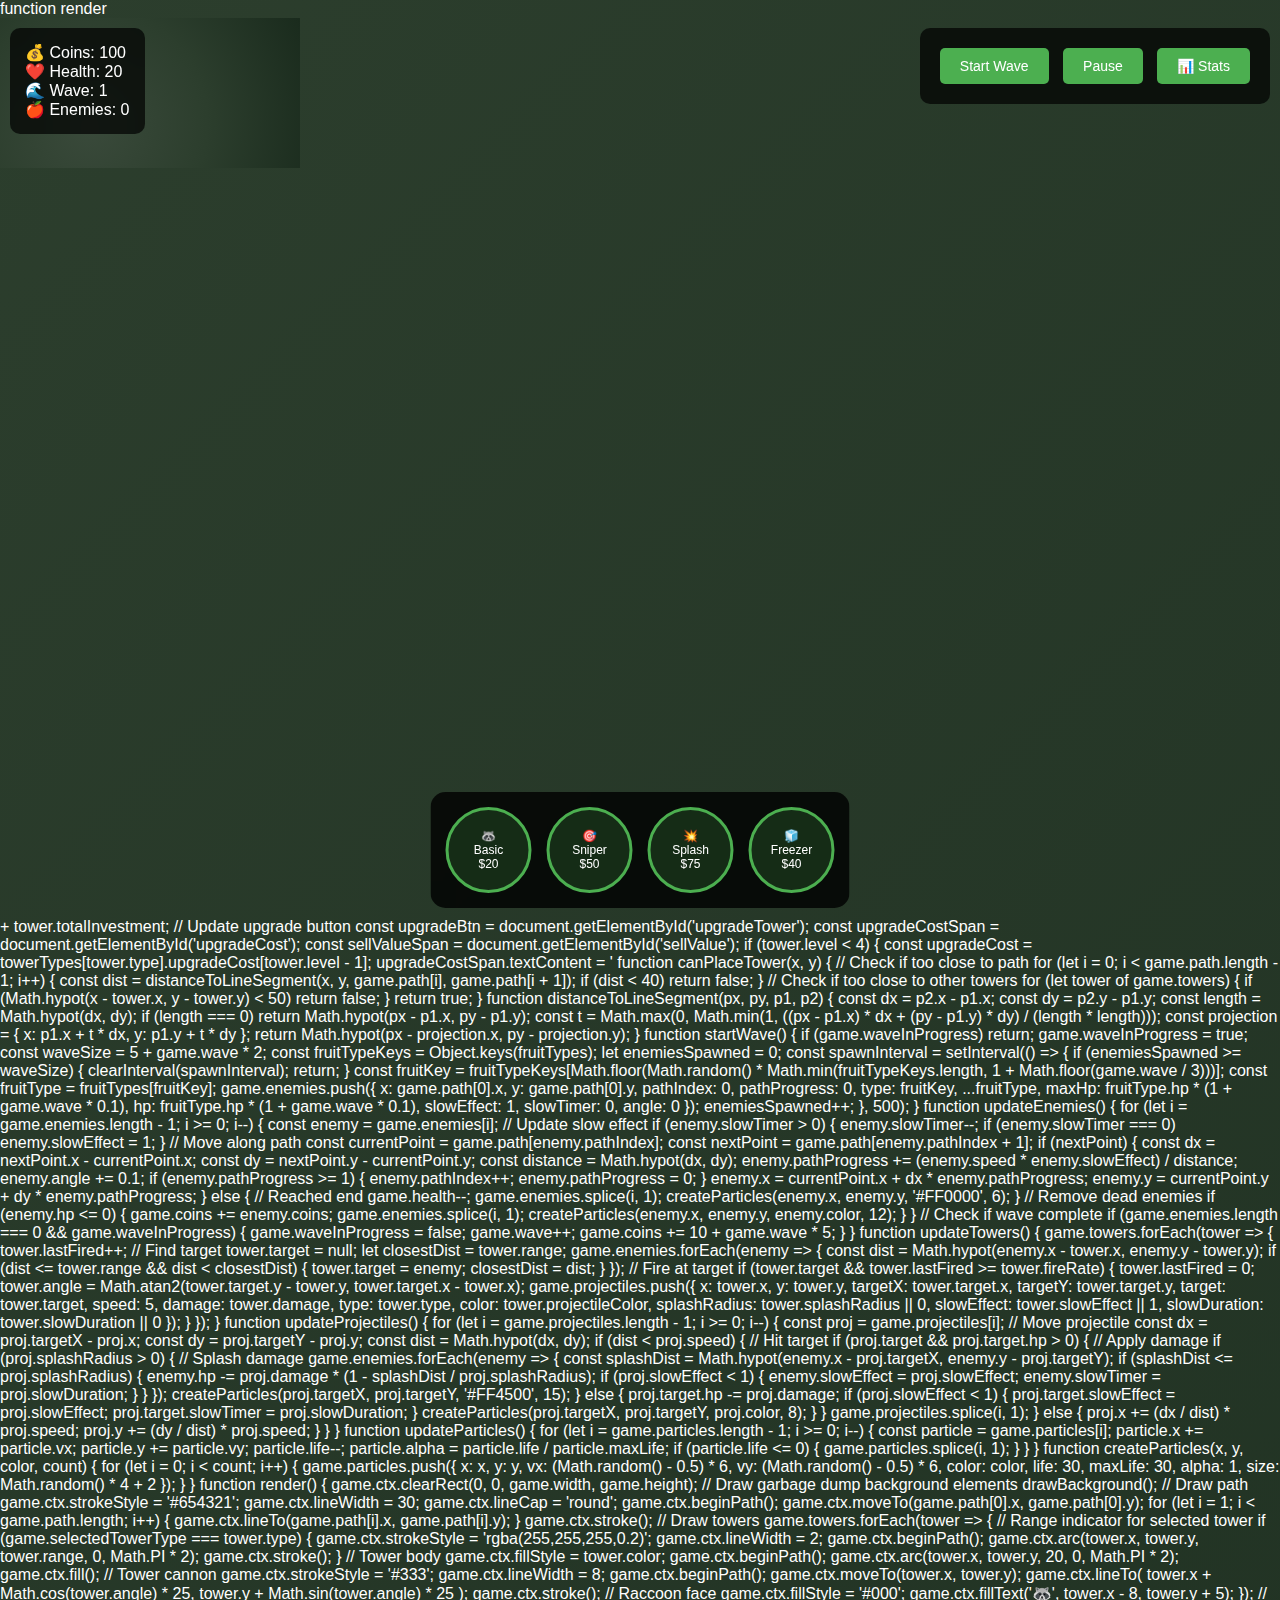
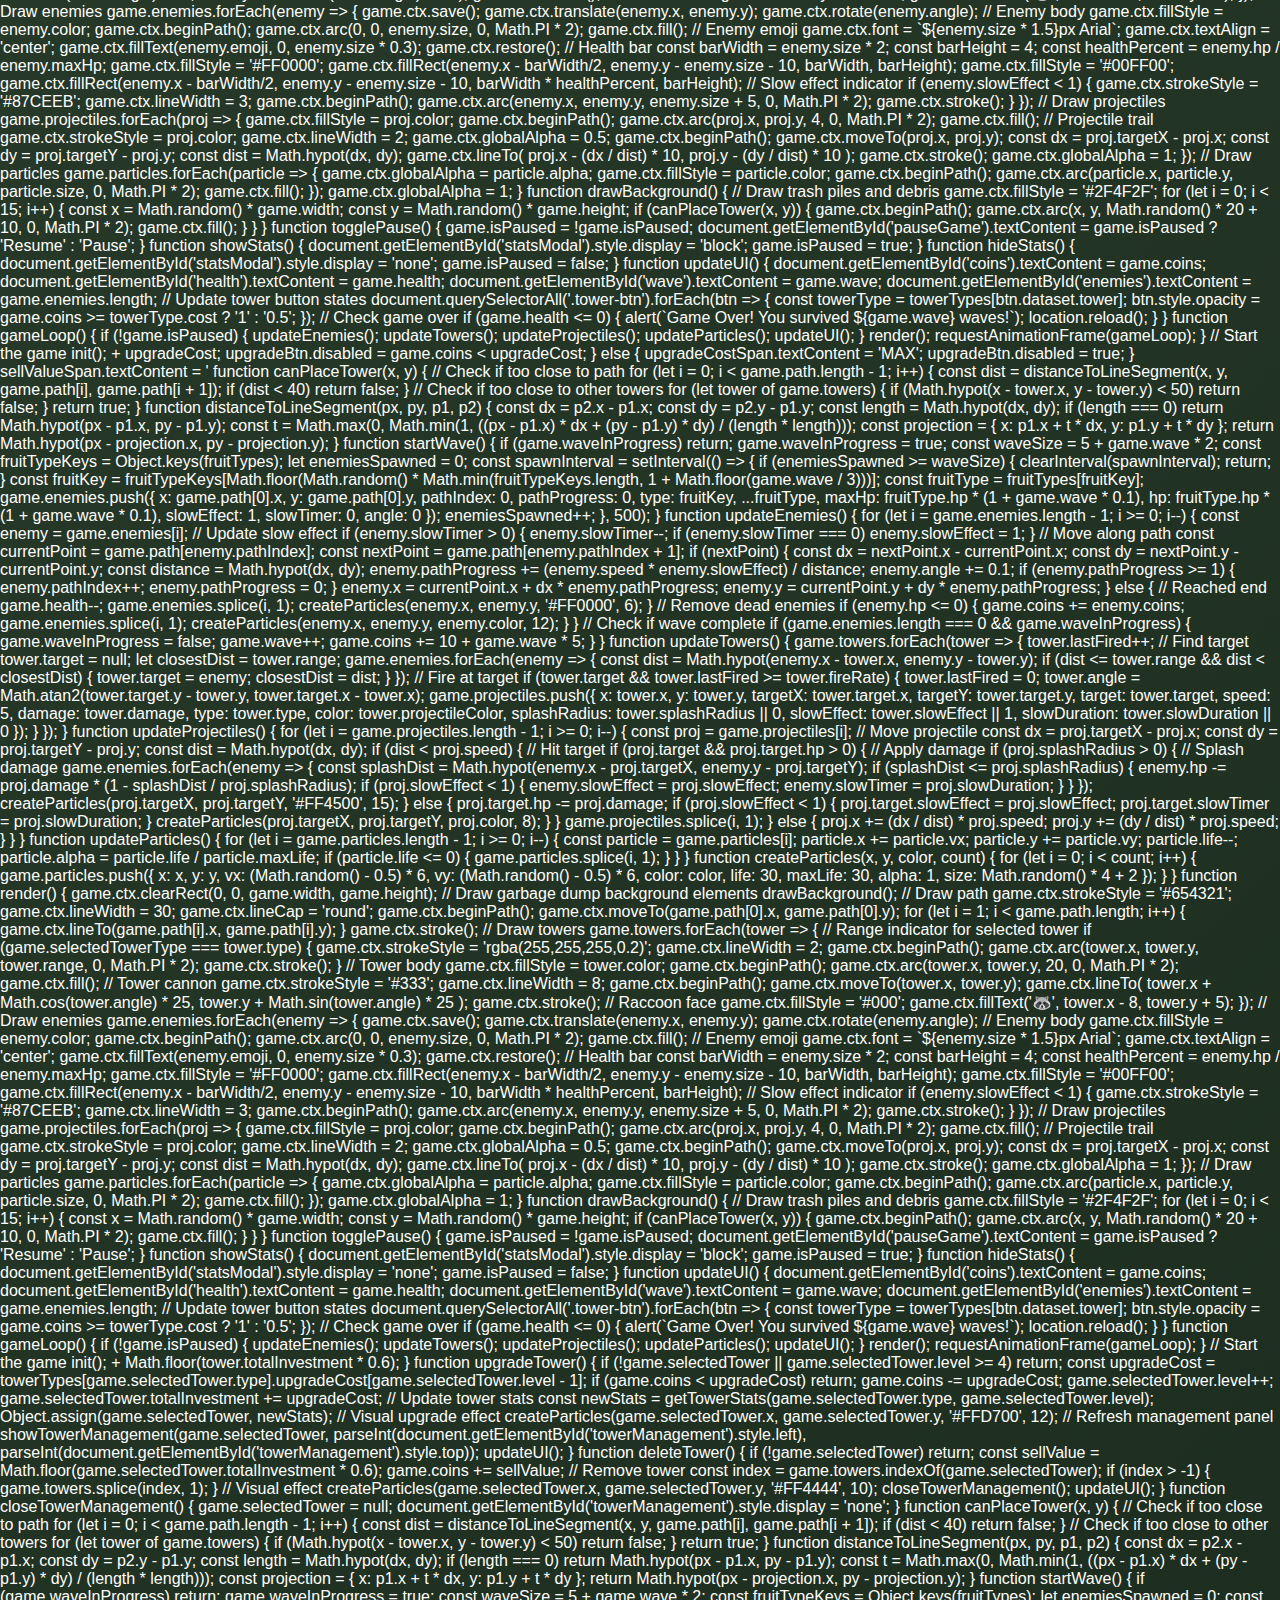
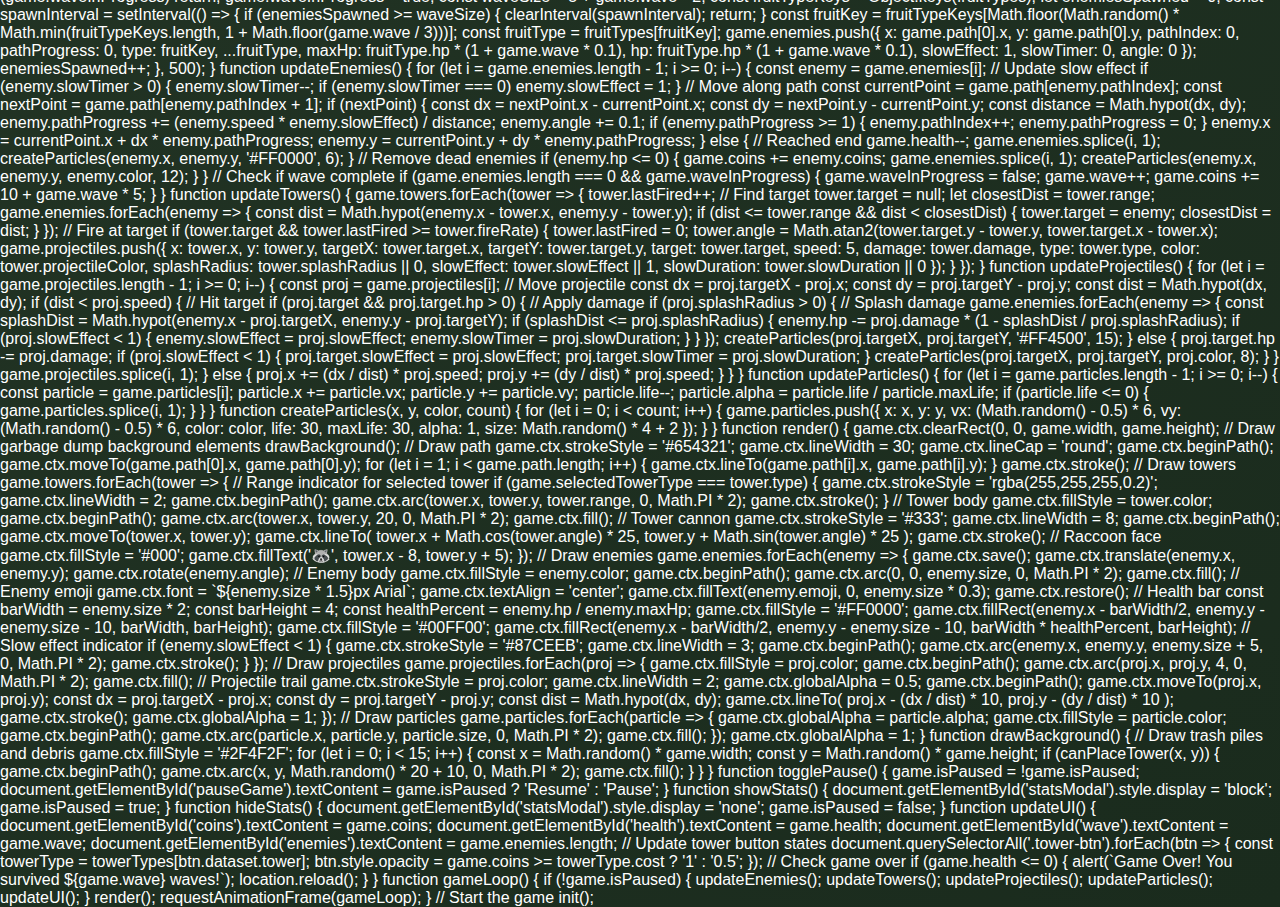
<file: raccoon_tower_defense.html>
function render<!DOCTYPE html>
<html lang="en">
<head>
    <meta charset="UTF-8">
    <meta name="viewport" content="width=device-width, initial-scale=1.0">
    <title>Trash Bandits: Raccoon Tower Defense</title>
    <style>
        body {
            margin: 0;
            padding: 0;
            background: linear-gradient(135deg, #2c3e2d, #1a2b1d);
            font-family: 'Arial', sans-serif;
            color: #fff;
            overflow: hidden;
        }
        
        #gameContainer {
            position: relative;
            width: 100vw;
            height: 100vh;
        }
        
        #gameCanvas {
            background: radial-gradient(circle at 30% 70%, #3a4a3b 0%, #2c3e2d 50%, #1a2b1d 100%);
            cursor: crosshair;
        }
        
        #ui {
            position: absolute;
            top: 10px;
            left: 10px;
            background: rgba(0,0,0,0.7);
            padding: 15px;
            border-radius: 10px;
            backdrop-filter: blur(10px);
        }
        
        #towerSelection {
            position: absolute;
            bottom: 10px;
            left: 50%;
            transform: translateX(-50%);
            background: rgba(0,0,0,0.8);
            padding: 15px;
            border-radius: 15px;
            display: flex;
            gap: 15px;
            backdrop-filter: blur(10px);
        }
        
        .tower-btn {
            width: 80px;
            height: 80px;
            border: 3px solid #4CAF50;
            background: rgba(76,175,80,0.2);
            border-radius: 50%;
            cursor: pointer;
            display: flex;
            flex-direction: column;
            align-items: center;
            justify-content: center;
            transition: all 0.3s ease;
            color: #fff;
            font-size: 12px;
            text-align: center;
        }
        
        .tower-btn:hover {
            transform: scale(1.1);
            background: rgba(76,175,80,0.4);
            box-shadow: 0 0 20px rgba(76,175,80,0.5);
        }
        
        .tower-btn.selected {
            background: rgba(76,175,80,0.6);
            transform: scale(1.05);
        }
        
        #controls {
            position: absolute;
            top: 10px;
            right: 10px;
            background: rgba(0,0,0,0.7);
            padding: 15px;
            border-radius: 10px;
            backdrop-filter: blur(10px);
        }
        
        #statsModal {
            display: none;
            position: fixed;
            top: 0;
            left: 0;
            width: 100%;
            height: 100%;
            background: rgba(0,0,0,0.8);
            z-index: 1000;
            backdrop-filter: blur(5px);
        }
        
        #statsContent {
            position: absolute;
            top: 50%;
            left: 50%;
            transform: translate(-50%, -50%);
            background: rgba(20,30,20,0.95);
            padding: 30px;
            border-radius: 15px;
            border: 2px solid #4CAF50;
            max-width: 80%;
            max-height: 80%;
            overflow-y: auto;
            color: #fff;
        }
        
        .stats-section {
            margin-bottom: 30px;
        }
        
        .stats-section h2 {
            color: #4CAF50;
            border-bottom: 2px solid #4CAF50;
            padding-bottom: 10px;
            margin-bottom: 15px;
        }
        
        .stats-table {
            width: 100%;
            border-collapse: collapse;
            margin-bottom: 20px;
        }
        
        .stats-table th,
        .stats-table td {
            padding: 12px;
            text-align: left;
            border-bottom: 1px solid #444;
        }
        
        .stats-table th {
            background: rgba(76,175,80,0.2);
            color: #4CAF50;
            font-weight: bold;
        }
        
        .stats-table tr:nth-child(even) {
            background: rgba(255,255,255,0.05);
        }
        
        .stats-table tr:hover {
            background: rgba(76,175,80,0.1);
        }
        
        .close-btn {
            position: absolute;
            top: 15px;
            right: 20px;
            background: #FF4444;
            border: none;
            color: white;
            width: 30px;
            height: 30px;
            border-radius: 50%;
            cursor: pointer;
            font-size: 18px;
            font-weight: bold;
        }
        
        #towerManagement {
            position: absolute;
            background: rgba(0,0,0,0.9);
            padding: 20px;
            border-radius: 15px;
            border: 2px solid #4CAF50;
            display: none;
            z-index: 100;
            backdrop-filter: blur(10px);
            color: white;
            min-width: 250px;
        }
        
        #towerManagement h3 {
            margin-top: 0;
            color: #4CAF50;
            text-align: center;
        }
        
        .upgrade-info {
            margin: 10px 0;
            padding: 10px;
            background: rgba(255,255,255,0.1);
            border-radius: 5px;
        }
        
        .upgrade-level {
            display: flex;
            justify-content: space-between;
            margin: 5px 0;
        }
        
        .management-buttons {
            display: flex;
            gap: 10px;
            margin-top: 15px;
        }
        
        .management-btn {
            flex: 1;
            padding: 10px;
            border: none;
            border-radius: 5px;
            cursor: pointer;
            font-weight: bold;
        }
        
        .upgrade-btn {
            background: #4CAF50;
            color: white;
        }
        
        .upgrade-btn:hover {
            background: #45a049;
        }
        
        .upgrade-btn:disabled {
            background: #666;
            cursor: not-allowed;
        }
        
        .delete-btn {
            background: #f44336;
            color: white;
        }
        
        .delete-btn:hover {
            background: #da190b;
        }
        
        .close-management {
            background: #666;
            color: white;
        }
        
        .close-management:hover {
            background: #555;
        }
        
        button {
            background: #4CAF50;
            border: none;
            color: white;
            padding: 10px 20px;
            border-radius: 5px;
            cursor: pointer;
            font-size: 14px;
            margin: 5px;
            transition: background 0.3s;
        }
        
        button:hover {
            background: #45a049;
        }
        
        button:disabled {
            background: #666;
            cursor: not-allowed;
        }
    </style>
</head>
<body>
    <div id="gameContainer">
        <canvas id="gameCanvas"></canvas>
        
        <div id="ui">
            <div>💰 Coins: <span id="coins">100</span></div>
            <div>❤️ Health: <span id="health">20</span></div>
            <div>🌊 Wave: <span id="wave">1</span></div>
            <div>🍎 Enemies: <span id="enemies">0</span></div>
        </div>
        
        <div id="towerSelection">
            <div class="tower-btn" data-tower="basic">
                🦝<br>Basic<br>$20
            </div>
            <div class="tower-btn" data-tower="sniper">
                🎯<br>Sniper<br>$50
            </div>
            <div class="tower-btn" data-tower="splash">
                💥<br>Splash<br>$75
            </div>
            <div class="tower-btn" data-tower="slow">
                🧊<br>Freezer<br>$40
            </div>
        </div>
        
        <div id="controls">
            <button id="startWave">Start Wave</button>
            <button id="pauseGame">Pause</button>
            <button id="showStats">📊 Stats</button>
        </div>
        
        <div id="statsModal">
            <div id="statsContent">
                <button class="close-btn" id="closeStats">×</button>
                <h1 style="color: #4CAF50; text-align: center; margin-bottom: 30px;">🦝 Trash Bandits Reference Guide</h1>
                
                <div class="stats-section">
                    <h2>🦝 Raccoon Tower Stats</h2>
                    <table class="stats-table">
                        <thead>
                            <tr>
                                <th>Tower Type</th>
                                <th>Cost</th>
                                <th>Damage</th>
                                <th>Range</th>
                                <th>Fire Rate</th>
                                <th>Special Ability</th>
                            </tr>
                        </thead>
                        <tbody>
                            <tr>
                                <td>🦝 Trash Bandit</td>
                                <td>$20</td>
                                <td>15</td>
                                <td>80</td>
                                <td>Fast (60)</td>
                                <td>Reliable starter tower</td>
                            </tr>
                            <tr>
                                <td>🎯 Sniper Raccoon</td>
                                <td>$50</td>
                                <td>40</td>
                                <td>150</td>
                                <td>Slow (120)</td>
                                <td>Long range, high damage</td>
                            </tr>
                            <tr>
                                <td>💥 Bomber Raccoon</td>
                                <td>$75</td>
                                <td>25</td>
                                <td>70</td>
                                <td>Medium (90)</td>
                                <td>40px splash damage radius</td>
                            </tr>
                            <tr>
                                <td>🧊 Freeze Raccoon</td>
                                <td>$40</td>
                                <td>8</td>
                                <td>90</td>
                                <td>Very Fast (45)</td>
                                <td>Slows enemies by 50% for 3s</td>
                            </tr>
                        </tbody>
                    </table>
                </div>
                
                <div class="stats-section">
                    <h2>🍎 Fruit Enemy Stats</h2>
                    <table class="stats-table">
                        <thead>
                            <tr>
                                <th>Enemy Type</th>
                                <th>Health</th>
                                <th>Speed</th>
                                <th>Coins</th>
                                <th>Size</th>
                                <th>Notes</th>
                            </tr>
                        </thead>
                        <tbody>
                            <tr>
                                <td>🍎 Apple</td>
                                <td>30</td>
                                <td>1.0</td>
                                <td>5</td>
                                <td>15</td>
                                <td>Balanced enemy</td>
                            </tr>
                            <tr>
                                <td>🍌 Banana</td>
                                <td>20</td>
                                <td>1.5</td>
                                <td>3</td>
                                <td>12</td>
                                <td>Fast but fragile</td>
                            </tr>
                            <tr>
                                <td>🍊 Orange</td>
                                <td>50</td>
                                <td>0.8</td>
                                <td>8</td>
                                <td>18</td>
                                <td>Tanky, high reward</td>
                            </tr>
                            <tr>
                                <td>🍇 Grape</td>
                                <td>15</td>
                                <td>2.0</td>
                                <td>2</td>
                                <td>10</td>
                                <td>Very fast, low health</td>
                            </tr>
                            <tr>
                                <td>🍉 Watermelon</td>
                                <td>100</td>
                                <td>0.5</td>
                                <td>15</td>
                                <td>25</td>
                                <td>Boss enemy, appears later</td>
                            </tr>
                            <tr style="background: rgba(255,215,0,0.1);">
                                <td>👑 Elite Apple</td>
                                <td>60</td>
                                <td>1.2</td>
                                <td>12</td>
                                <td>18</td>
                                <td>Splits into 2 regular apples</td>
                            </tr>
                            <tr style="background: rgba(255,215,0,0.1);">
                                <td>👑 Elite Orange</td>
                                <td>120</td>
                                <td>1.0</td>
                                <td>20</td>
                                <td>22</td>
                                <td>Splits into 3 regular oranges</td>
                            </tr>
                            <tr style="background: rgba(136,136,136,0.1);">
                                <td>🛡️ Armored Banana</td>
                                <td>40</td>
                                <td>1.2</td>
                                <td>6</td>
                                <td>14</td>
                                <td>Enhanced durability</td>
                            </tr>
                            <tr style="background: rgba(136,136,136,0.1);">
                                <td>🛡️ Armored Grape</td>
                                <td>35</td>
                                <td>1.5</td>
                                <td>5</td>
                                <td>12</td>
                                <td>Fast and tough</td>
                            </tr>
                            <tr style="background: rgba(136,136,136,0.1);">
                                <td>🛡️ Armored Watermelon</td>
                                <td>200</td>
                                <td>0.6</td>
                                <td>25</td>
                                <td>28</td>
                                <td>Ultimate tank enemy</td>
                            </tr>
                        </tbody>
                    </table>
                </div>
                
                <div class="stats-section">
                    <h2>💡 Strategy Tips</h2>
                    <ul style="list-style-type: none; padding-left: 0;">
                        <li>🎯 <strong>Early Game:</strong> Use Trash Bandits for cost-effective coverage</li>
                        <li>🧊 <strong>Speed Control:</strong> Freeze Raccoons help manage fast enemies like Grapes</li>
                        <li>💥 <strong>Crowd Control:</strong> Bomber Raccoons excel against grouped enemies</li>
                        <li>🎯 <strong>Boss Killers:</strong> Sniper Raccoons are essential for Watermelons</li>
                        <li>💰 <strong>Economy:</strong> Each wave gives bonus coins - plan your spending!</li>
                        <li>📍 <strong>Placement:</strong> Corner positions maximize tower coverage</li>
                        <li>⬆️ <strong>Upgrades:</strong> Click towers to upgrade (up to level 4) or sell for 60% value</li>
                        <li>👑 <strong>Elite Enemies:</strong> Have golden glow, higher stats, split when defeated</li>
                        <li>🛡️ <strong>Armored Enemies:</strong> Have silver outline, extra health and durability</li>
                        <li>💡 <strong>Splitting:</strong> Elite enemies create multiple weaker enemies when killed</li>
                    </ul>
                </div>
            </div>
        </div>
        
        <div id="towerManagement">
            <h3 id="towerManagementTitle">Tower Management</h3>
            <div class="upgrade-info">
                <div class="upgrade-level">
                    <span>Level:</span>
                    <span id="towerLevel">1</span>
                </div>
                <div class="upgrade-level">
                    <span>Damage:</span>
                    <span id="towerDamage">15</span>
                </div>
                <div class="upgrade-level">
                    <span>Range:</span>
                    <span id="towerRange">80</span>
                </div>
                <div class="upgrade-level">
                    <span>Fire Rate:</span>
                    <span id="towerFireRate">60</span>
                </div>
                <div class="upgrade-level">
                    <span>Total Investment:</span>
                    <span id="towerInvestment">$20</span>
                </div>
            </div>
            <div class="management-buttons">
                <button class="management-btn upgrade-btn" id="upgradeTower">
                    Upgrade<br><span id="upgradeCost">$30</span>
                </button>
                <button class="management-btn delete-btn" id="deleteTower">
                    Sell<br><span id="sellValue">$10</span>
                </button>
                <button class="management-btn close-management" id="closeManagement">Close</button>
            </div>
        </div>
    </div>

    <script>
        // Game state
        const game = {
            canvas: null,
            ctx: null,
            width: 0,
            height: 0,
            coins: 100,
            health: 20,
            wave: 1,
            enemies: [],
            towers: [],
            projectiles: [],
            particles: [],
            selectedTowerType: null,
            selectedTower: null,
            gameSpeed: 1,
            isPaused: false,
            waveInProgress: false,
            path: [],
            mouseX: 0,
            mouseY: 0,
            showPlacementPreview: false
        };

        // Tower definitions
        const towerTypes = {
            basic: {
                cost: 20,
                damage: 15,
                range: 80,
                fireRate: 60,
                color: '#8B4513',
                projectileColor: '#FFA500',
                name: 'Trash Bandit',
                upgradeCost: [30, 50, 75],
                upgradeDamage: [22, 30, 40],
                upgradeRange: [90, 100, 115],
                upgradeFireRate: [50, 40, 30]
            },
            sniper: {
                cost: 50,
                damage: 40,
                range: 150,
                fireRate: 120,
                color: '#2F4F4F',
                projectileColor: '#00FFFF',
                name: 'Sniper Raccoon',
                upgradeCost: [75, 125, 200],
                upgradeDamage: [60, 80, 110],
                upgradeRange: [180, 220, 260],
                upgradeFireRate: [100, 80, 60]
            },
            splash: {
                cost: 75,
                damage: 25,
                range: 70,
                fireRate: 90,
                splashRadius: 40,
                color: '#8B0000',
                projectileColor: '#FF4500',
                name: 'Bomber Raccoon',
                upgradeCost: [100, 150, 225],
                upgradeDamage: [35, 50, 70],
                upgradeRange: [80, 90, 105],
                upgradeFireRate: [75, 60, 45],
                upgradeSplashRadius: [50, 60, 75]
            },
            slow: {
                cost: 40,
                damage: 8,
                range: 90,
                fireRate: 45,
                slowEffect: 0.5,
                slowDuration: 180,
                color: '#4169E1',
                projectileColor: '#87CEEB',
                name: 'Freeze Raccoon',
                upgradeCost: [60, 90, 135],
                upgradeDamage: [12, 18, 25],
                upgradeRange: [105, 120, 140],
                upgradeFireRate: [35, 25, 15],
                upgradeSlowEffect: [0.4, 0.3, 0.2],
                upgradeSlowDuration: [240, 300, 360]
            }
        };

        // Fruit enemy definitions
        const fruitTypes = {
            apple: { hp: 30, speed: 1, coins: 5, color: '#FF0000', size: 15, emoji: '🍎' },
            banana: { hp: 20, speed: 1.5, coins: 3, color: '#FFFF00', size: 12, emoji: '🍌' },
            orange: { hp: 50, speed: 0.8, coins: 8, color: '#FFA500', size: 18, emoji: '🍊' },
            grape: { hp: 15, speed: 2, coins: 2, color: '#800080', size: 10, emoji: '🍇' },
            watermelon: { hp: 100, speed: 0.5, coins: 15, color: '#00FF00', size: 25, emoji: '🍉' },
            // Elite variants
            apple_elite: { hp: 60, speed: 1.2, coins: 12, color: '#AA0000', size: 18, emoji: '🍎', isElite: true, splits: 'apple', splitCount: 2 },
            orange_elite: { hp: 120, speed: 1, coins: 20, color: '#CC7700', size: 22, emoji: '🍊', isElite: true, splits: 'orange', splitCount: 3 },
            // Armored variants (health modifiers)
            banana_armored: { hp: 40, speed: 1.2, coins: 6, color: '#CCCC00', size: 14, emoji: '🍌', isArmored: true },
            grape_armored: { hp: 35, speed: 1.5, coins: 5, color: '#550055', size: 12, emoji: '🍇', isArmored: true },
            watermelon_armored: { hp: 200, speed: 0.6, coins: 25, color: '#007700', size: 28, emoji: '🍉', isArmored: true }
        };

        // Initialize game
        function init() {
            game.canvas = document.getElementById('gameCanvas');
            game.ctx = game.canvas.getContext('2d');
            resizeCanvas();
            generatePath();
            
            // Event listeners
            window.addEventListener('resize', resizeCanvas);
            game.canvas.addEventListener('click', handleCanvasClick);
            game.canvas.addEventListener('mousemove', handleMouseMove);
            game.canvas.addEventListener('mouseleave', () => { game.showPlacementPreview = false; });
            document.getElementById('startWave').addEventListener('click', startWave);
            document.getElementById('pauseGame').addEventListener('click', togglePause);
            document.getElementById('showStats').addEventListener('click', showStats);
            document.getElementById('closeStats').addEventListener('click', hideStats);
            document.getElementById('upgradeTower').addEventListener('click', upgradeTower);
            document.getElementById('deleteTower').addEventListener('click', deleteTower);
            document.getElementById('closeManagement').addEventListener('click', closeTowerManagement);
            
            // Close modal when clicking outside
            document.getElementById('statsModal').addEventListener('click', (e) => {
                if (e.target.id === 'statsModal') hideStats();
            });
            
            // Tower selection
            document.querySelectorAll('.tower-btn').forEach(btn => {
                btn.addEventListener('click', (e) => {
                    document.querySelectorAll('.tower-btn').forEach(b => b.classList.remove('selected'));
                    btn.classList.add('selected');
                    game.selectedTowerType = btn.dataset.tower;
                });
            });
            
            gameLoop();
        }

        function resizeCanvas() {
            game.canvas.width = window.innerWidth;
            game.canvas.height = window.innerHeight;
            game.width = game.canvas.width;
            game.height = game.canvas.height;
        }

        function generatePath() {
            game.path = [
                {x: -20, y: game.height * 0.3},
                {x: game.width * 0.2, y: game.height * 0.3},
                {x: game.width * 0.2, y: game.height * 0.7},
                {x: game.width * 0.8, y: game.height * 0.7},
                {x: game.width * 0.8, y: game.height * 0.2},
                {x: game.width + 20, y: game.height * 0.2}
            ];
        }

        function handleCanvasClick(e) {
            const rect = game.canvas.getBoundingClientRect();
            const x = e.clientX - rect.left;
            const y = e.clientY - rect.top;
            
            // Check if clicking on existing tower
            let clickedTower = null;
            for (let tower of game.towers) {
                if (Math.hypot(x - tower.x, y - tower.y) < 25) {
                    clickedTower = tower;
                    break;
                }
            }
            
            if (clickedTower) {
                showTowerManagement(clickedTower, x, y);
                return;
            }
            
            // Close tower management if clicking elsewhere
            if (game.selectedTower) {
                closeTowerManagement();
                return;
            }
            
            // Place new tower
            if (!game.selectedTowerType) return;
            
            const towerType = towerTypes[game.selectedTowerType];
            
            if (game.coins >= towerType.cost && canPlaceTower(x, y)) {
                const newTower = {
                    x: x,
                    y: y,
                    type: game.selectedTowerType,
                    level: 1,
                    totalInvestment: towerType.cost,
                    lastFired: 0,
                    target: null,
                    angle: 0,
                    ...getTowerStats(game.selectedTowerType, 1)
                };
                
                game.towers.push(newTower);
                game.coins -= towerType.cost;
                updateUI();
                
                // Add placement effect
                createParticles(x, y, towerType.color, 8);
            }
        }
        
        function handleMouseMove(e) {
            const rect = game.canvas.getBoundingClientRect();
            game.mouseX = e.clientX - rect.left;
            game.mouseY = e.clientY - rect.top;
            
            game.showPlacementPreview = !!game.selectedTowerType;
        }
        
        function getTowerStats(type, level) {
            const baseType = towerTypes[type];
            const stats = {
                damage: level === 1 ? baseType.damage : baseType.upgradeDamage[level - 2],
                range: level === 1 ? baseType.range : baseType.upgradeRange[level - 2],
                fireRate: level === 1 ? baseType.fireRate : baseType.upgradeFireRate[level - 2],
                color: baseType.color,
                projectileColor: baseType.projectileColor,
                name: baseType.name
            };
            
            // Add special abilities
            if (baseType.splashRadius) {
                stats.splashRadius = level === 1 ? baseType.splashRadius : baseType.upgradeSplashRadius[level - 2];
            }
            if (baseType.slowEffect) {
                stats.slowEffect = level === 1 ? baseType.slowEffect : baseType.upgradeSlowEffect[level - 2];
                stats.slowDuration = level === 1 ? baseType.slowDuration : baseType.upgradeSlowDuration[level - 2];
            }
            
            return stats;
        }
        
        function showTowerManagement(tower, x, y) {
            game.selectedTower = tower;
            const managementPanel = document.getElementById('towerManagement');
            
            // Position panel near clicked tower
            managementPanel.style.left = Math.min(x + 20, game.width - 270) + 'px';
            managementPanel.style.top = Math.min(y, game.height - 300) + 'px';
            managementPanel.style.display = 'block';
            
            // Update panel content
            document.getElementById('towerManagementTitle').textContent = tower.name;
            document.getElementById('towerLevel').textContent = tower.level;
            document.getElementById('towerDamage').textContent = Math.round(tower.damage);
            document.getElementById('towerRange').textContent = Math.round(tower.range);
            document.getElementById('towerFireRate').textContent = Math.round(tower.fireRate);
            document.getElementById('towerInvestment').textContent = '

        function canPlaceTower(x, y) {
            // Check if too close to path
            for (let i = 0; i < game.path.length - 1; i++) {
                const dist = distanceToLineSegment(x, y, game.path[i], game.path[i + 1]);
                if (dist < 40) return false;
            }
            
            // Check if too close to other towers
            for (let tower of game.towers) {
                if (Math.hypot(x - tower.x, y - tower.y) < 50) return false;
            }
            
            return true;
        }

        function distanceToLineSegment(px, py, p1, p2) {
            const dx = p2.x - p1.x;
            const dy = p2.y - p1.y;
            const length = Math.hypot(dx, dy);
            
            if (length === 0) return Math.hypot(px - p1.x, py - p1.y);
            
            const t = Math.max(0, Math.min(1, ((px - p1.x) * dx + (py - p1.y) * dy) / (length * length)));
            const projection = { x: p1.x + t * dx, y: p1.y + t * dy };
            
            return Math.hypot(px - projection.x, py - projection.y);
        }

        function startWave() {
            if (game.waveInProgress) return;
            
            game.waveInProgress = true;
            const waveSize = 5 + game.wave * 2;
            const fruitTypeKeys = Object.keys(fruitTypes);
            
            // Determine available enemy types based on wave
            let availableTypes = ['apple', 'banana', 'grape'];
            if (game.wave >= 3) availableTypes.push('orange');
            if (game.wave >= 5) availableTypes.push('watermelon');
            if (game.wave >= 4) availableTypes.push('banana_armored', 'grape_armored');
            if (game.wave >= 6) availableTypes.push('apple_elite');
            if (game.wave >= 8) availableTypes.push('orange_elite', 'watermelon_armored');
            
            let enemiesSpawned = 0;
            
            const spawnInterval = setInterval(() => {
                if (enemiesSpawned >= waveSize) {
                    clearInterval(spawnInterval);
                    return;
                }
                
                // Choose enemy type with weighted probability
                let fruitKey;
                if (game.wave >= 6 && Math.random() < 0.2) {
                    // 20% chance for elite/armored after wave 6
                    const specialTypes = availableTypes.filter(t => fruitTypes[t].isElite || fruitTypes[t].isArmored);
                    fruitKey = specialTypes[Math.floor(Math.random() * specialTypes.length)];
                } else {
                    // Regular enemies
                    const regularTypes = availableTypes.filter(t => !fruitTypes[t].isElite && !fruitTypes[t].isArmored);
                    fruitKey = regularTypes[Math.floor(Math.random() * regularTypes.length)];
                }
                
                const fruitType = fruitTypes[fruitKey];
                
                game.enemies.push({
                    x: game.path[0].x,
                    y: game.path[0].y,
                    pathIndex: 0,
                    pathProgress: 0,
                    type: fruitKey,
                    ...fruitType,
                    maxHp: fruitType.hp * (1 + game.wave * 0.1),
                    hp: fruitType.hp * (1 + game.wave * 0.1),
                    slowEffect: 1,
                    slowTimer: 0,
                    angle: 0
                });
                
                enemiesSpawned++;
            }, 500);
        }

        function updateEnemies() {
            for (let i = game.enemies.length - 1; i >= 0; i--) {
                const enemy = game.enemies[i];
                
                // Update slow effect
                if (enemy.slowTimer > 0) {
                    enemy.slowTimer--;
                    if (enemy.slowTimer === 0) enemy.slowEffect = 1;
                }
                
                // Move along path
                const currentPoint = game.path[enemy.pathIndex];
                const nextPoint = game.path[enemy.pathIndex + 1];
                
                if (nextPoint) {
                    const dx = nextPoint.x - currentPoint.x;
                    const dy = nextPoint.y - currentPoint.y;
                    const distance = Math.hypot(dx, dy);
                    
                    enemy.pathProgress += (enemy.speed * enemy.slowEffect) / distance;
                    enemy.angle += 0.1;
                    
                    if (enemy.pathProgress >= 1) {
                        enemy.pathIndex++;
                        enemy.pathProgress = 0;
                    }
                    
                    enemy.x = currentPoint.x + dx * enemy.pathProgress;
                    enemy.y = currentPoint.y + dy * enemy.pathProgress;
                } else {
                    // Reached end
                    game.health--;
                    game.enemies.splice(i, 1);
                    createParticles(enemy.x, enemy.y, '#FF0000', 6);
                }
                
                // Remove dead enemies
                if (enemy.hp <= 0) {
                    game.coins += enemy.coins;
                    
                    // Handle splitting enemies
                    if (enemy.splits && enemy.splitCount) {
                        for (let j = 0; j < enemy.splitCount; j++) {
                            const splitType = fruitTypes[enemy.splits];
                            const splitEnemy = {
                                x: enemy.x + (Math.random() - 0.5) * 40,
                                y: enemy.y + (Math.random() - 0.5) * 40,
                                pathIndex: enemy.pathIndex,
                                pathProgress: enemy.pathProgress,
                                type: enemy.splits,
                                ...splitType,
                                maxHp: splitType.hp * (1 + game.wave * 0.05),
                                hp: splitType.hp * (1 + game.wave * 0.05),
                                slowEffect: enemy.slowEffect,
                                slowTimer: enemy.slowTimer,
                                angle: Math.random() * Math.PI * 2
                            };
                            game.enemies.push(splitEnemy);
                        }
                    }
                    
                    game.enemies.splice(i, 1);
                    createParticles(enemy.x, enemy.y, enemy.color, 12);
                }
            }
            
            // Check if wave complete
            if (game.enemies.length === 0 && game.waveInProgress) {
                game.waveInProgress = false;
                game.wave++;
                game.coins += 10 + game.wave * 5;
            }
        }

        function updateTowers() {
            game.towers.forEach(tower => {
                tower.lastFired++;
                
                // Find target
                tower.target = null;
                let closestDist = tower.range;
                
                game.enemies.forEach(enemy => {
                    const dist = Math.hypot(enemy.x - tower.x, enemy.y - tower.y);
                    if (dist <= tower.range && dist < closestDist) {
                        tower.target = enemy;
                        closestDist = dist;
                    }
                });
                
                // Fire at target
                if (tower.target && tower.lastFired >= tower.fireRate) {
                    tower.lastFired = 0;
                    tower.angle = Math.atan2(tower.target.y - tower.y, tower.target.x - tower.x);
                    
                    game.projectiles.push({
                        x: tower.x,
                        y: tower.y,
                        targetX: tower.target.x,
                        targetY: tower.target.y,
                        target: tower.target,
                        speed: 5,
                        damage: tower.damage,
                        type: tower.type,
                        color: tower.projectileColor,
                        splashRadius: tower.splashRadius || 0,
                        slowEffect: tower.slowEffect || 1,
                        slowDuration: tower.slowDuration || 0
                    });
                }
            });
        }

        function updateProjectiles() {
            for (let i = game.projectiles.length - 1; i >= 0; i--) {
                const proj = game.projectiles[i];
                
                // Move projectile
                const dx = proj.targetX - proj.x;
                const dy = proj.targetY - proj.y;
                const dist = Math.hypot(dx, dy);
                
                if (dist < proj.speed) {
                    // Hit target
                    if (proj.target && proj.target.hp > 0) {
                        // Apply damage
                        if (proj.splashRadius > 0) {
                            // Splash damage
                            game.enemies.forEach(enemy => {
                                const splashDist = Math.hypot(enemy.x - proj.targetX, enemy.y - proj.targetY);
                                if (splashDist <= proj.splashRadius) {
                                    enemy.hp -= proj.damage * (1 - splashDist / proj.splashRadius);
                                    if (proj.slowEffect < 1) {
                                        enemy.slowEffect = proj.slowEffect;
                                        enemy.slowTimer = proj.slowDuration;
                                    }
                                }
                            });
                            createParticles(proj.targetX, proj.targetY, '#FF4500', 15);
                        } else {
                            proj.target.hp -= proj.damage;
                            if (proj.slowEffect < 1) {
                                proj.target.slowEffect = proj.slowEffect;
                                proj.target.slowTimer = proj.slowDuration;
                            }
                            createParticles(proj.targetX, proj.targetY, proj.color, 8);
                        }
                    }
                    
                    game.projectiles.splice(i, 1);
                } else {
                    proj.x += (dx / dist) * proj.speed;
                    proj.y += (dy / dist) * proj.speed;
                }
            }
        }

        function updateParticles() {
            for (let i = game.particles.length - 1; i >= 0; i--) {
                const particle = game.particles[i];
                particle.x += particle.vx;
                particle.y += particle.vy;
                particle.life--;
                particle.alpha = particle.life / particle.maxLife;
                
                if (particle.life <= 0) {
                    game.particles.splice(i, 1);
                }
            }
        }

        function createParticles(x, y, color, count) {
            for (let i = 0; i < count; i++) {
                game.particles.push({
                    x: x,
                    y: y,
                    vx: (Math.random() - 0.5) * 6,
                    vy: (Math.random() - 0.5) * 6,
                    color: color,
                    life: 30,
                    maxLife: 30,
                    alpha: 1,
                    size: Math.random() * 4 + 2
                });
            }
        }

        function render() {
            game.ctx.clearRect(0, 0, game.width, game.height);
            
            // Draw garbage dump background elements
            drawBackground();
            
            // Draw path
            game.ctx.strokeStyle = '#654321';
            game.ctx.lineWidth = 30;
            game.ctx.lineCap = 'round';
            game.ctx.beginPath();
            game.ctx.moveTo(game.path[0].x, game.path[0].y);
            for (let i = 1; i < game.path.length; i++) {
                game.ctx.lineTo(game.path[i].x, game.path[i].y);
            }
            game.ctx.stroke();
            
            // Draw placement preview
            if (game.showPlacementPreview && game.selectedTowerType && canPlaceTower(game.mouseX, game.mouseY)) {
                const towerType = towerTypes[game.selectedTowerType];
                
                // Range ring
                game.ctx.strokeStyle = game.coins >= towerType.cost ? 'rgba(76,175,80,0.4)' : 'rgba(255,100,100,0.4)';
                game.ctx.lineWidth = 2;
                game.ctx.beginPath();
                game.ctx.arc(game.mouseX, game.mouseY, towerType.range, 0, Math.PI * 2);
                game.ctx.stroke();
                
                // Shadow tower
                game.ctx.globalAlpha = 0.6;
                game.ctx.fillStyle = game.coins >= towerType.cost ? towerType.color : '#FF4444';
                game.ctx.beginPath();
                game.ctx.arc(game.mouseX, game.mouseY, 20, 0, Math.PI * 2);
                game.ctx.fill();
                game.ctx.fillStyle = '#000';
                game.ctx.fillText('🦝', game.mouseX - 8, game.mouseY + 5);
                game.ctx.globalAlpha = 1;
            }
            
            // Draw towers
            game.towers.forEach(tower => {
                // Range indicator for selected tower
                if (tower === game.selectedTower) {
                    game.ctx.strokeStyle = 'rgba(255,255,255,0.3)';
                    game.ctx.lineWidth = 3;
                    game.ctx.beginPath();
                    game.ctx.arc(tower.x, tower.y, tower.range, 0, Math.PI * 2);
                    game.ctx.stroke();
                }
                
                // Tower body
                game.ctx.fillStyle = tower.color;
                game.ctx.beginPath();
                game.ctx.arc(tower.x, tower.y, 20, 0, Math.PI * 2);
                game.ctx.fill();
                
                // Level indicators
                for (let i = 0; i < tower.level - 1; i++) {
                    game.ctx.fillStyle = '#FFD700';
                    game.ctx.beginPath();
                    game.ctx.arc(
                        tower.x - 15 + i * 8, 
                        tower.y - 25, 
                        3, 0, Math.PI * 2
                    );
                    game.ctx.fill();
                }
                
                // Tower cannon
                game.ctx.strokeStyle = '#333';
                game.ctx.lineWidth = 8;
                game.ctx.beginPath();
                game.ctx.moveTo(tower.x, tower.y);
                game.ctx.lineTo(
                    tower.x + Math.cos(tower.angle) * 25,
                    tower.y + Math.sin(tower.angle) * 25
                );
                game.ctx.stroke();
                
                // Raccoon face
                game.ctx.fillStyle = '#000';
                game.ctx.fillText('🦝', tower.x - 8, tower.y + 5);
            });
            
            // Draw enemies
            game.enemies.forEach(enemy => {
                game.ctx.save();
                game.ctx.translate(enemy.x, enemy.y);
                game.ctx.rotate(enemy.angle);
                
                // Elite glow effect
                if (enemy.isElite) {
                    game.ctx.shadowColor = '#FFD700';
                    game.ctx.shadowBlur = 15;
                }
                
                // Armored shell effect
                if (enemy.isArmored) {
                    game.ctx.strokeStyle = '#888888';
                    game.ctx.lineWidth = 4;
                    game.ctx.beginPath();
                    game.ctx.arc(0, 0, enemy.size + 3, 0, Math.PI * 2);
                    game.ctx.stroke();
                }
                
                // Enemy body
                game.ctx.fillStyle = enemy.color;
                game.ctx.beginPath();
                game.ctx.arc(0, 0, enemy.size, 0, Math.PI * 2);
                game.ctx.fill();
                
                // Enemy emoji
                game.ctx.font = `${enemy.size * 1.5}px Arial`;
                game.ctx.textAlign = 'center';
                game.ctx.shadowBlur = 0;
                game.ctx.fillText(enemy.emoji, 0, enemy.size * 0.3);
                
                game.ctx.restore();
                
                // Health bar
                const barWidth = enemy.size * 2;
                const barHeight = 4;
                const healthPercent = enemy.hp / enemy.maxHp;
                
                game.ctx.fillStyle = '#FF0000';
                game.ctx.fillRect(enemy.x - barWidth/2, enemy.y - enemy.size - 10, barWidth, barHeight);
                game.ctx.fillStyle = enemy.isElite ? '#FFD700' : (enemy.isArmored ? '#CCCCCC' : '#00FF00');
                game.ctx.fillRect(enemy.x - barWidth/2, enemy.y - enemy.size - 10, barWidth * healthPercent, barHeight);
                
                // Elite crown
                if (enemy.isElite) {
                    game.ctx.fillText('👑', enemy.x - 6, enemy.y - enemy.size - 15);
                }
                
                // Armor icon
                if (enemy.isArmored) {
                    game.ctx.fillText('🛡️', enemy.x - 6, enemy.y - enemy.size - 15);
                }
                
                // Slow effect indicator
                if (enemy.slowEffect < 1) {
                    game.ctx.strokeStyle = '#87CEEB';
                    game.ctx.lineWidth = 3;
                    game.ctx.beginPath();
                    game.ctx.arc(enemy.x, enemy.y, enemy.size + 5, 0, Math.PI * 2);
                    game.ctx.stroke();
                }
            });
            
            // Draw projectiles
            game.projectiles.forEach(proj => {
                game.ctx.fillStyle = proj.color;
                game.ctx.beginPath();
                game.ctx.arc(proj.x, proj.y, 4, 0, Math.PI * 2);
                game.ctx.fill();
                
                // Projectile trail
                game.ctx.strokeStyle = proj.color;
                game.ctx.lineWidth = 2;
                game.ctx.globalAlpha = 0.5;
                game.ctx.beginPath();
                game.ctx.moveTo(proj.x, proj.y);
                const dx = proj.targetX - proj.x;
                const dy = proj.targetY - proj.y;
                const dist = Math.hypot(dx, dy);
                game.ctx.lineTo(
                    proj.x - (dx / dist) * 10,
                    proj.y - (dy / dist) * 10
                );
                game.ctx.stroke();
                game.ctx.globalAlpha = 1;
            });
            
            // Draw particles
            game.particles.forEach(particle => {
                game.ctx.globalAlpha = particle.alpha;
                game.ctx.fillStyle = particle.color;
                game.ctx.beginPath();
                game.ctx.arc(particle.x, particle.y, particle.size, 0, Math.PI * 2);
                game.ctx.fill();
            });
            game.ctx.globalAlpha = 1;
        }

        function drawBackground() {
            // Draw trash piles and debris
            game.ctx.fillStyle = '#2F4F2F';
            for (let i = 0; i < 15; i++) {
                const x = Math.random() * game.width;
                const y = Math.random() * game.height;
                if (canPlaceTower(x, y)) {
                    game.ctx.beginPath();
                    game.ctx.arc(x, y, Math.random() * 20 + 10, 0, Math.PI * 2);
                    game.ctx.fill();
                }
            }
        }

        function togglePause() {
            game.isPaused = !game.isPaused;
            document.getElementById('pauseGame').textContent = game.isPaused ? 'Resume' : 'Pause';
        }
        
        function showStats() {
            document.getElementById('statsModal').style.display = 'block';
            game.isPaused = true;
        }
        
        function hideStats() {
            document.getElementById('statsModal').style.display = 'none';
            game.isPaused = false;
        }

        function updateUI() {
            document.getElementById('coins').textContent = game.coins;
            document.getElementById('health').textContent = game.health;
            document.getElementById('wave').textContent = game.wave;
            document.getElementById('enemies').textContent = game.enemies.length;
            
            // Update tower button states
            document.querySelectorAll('.tower-btn').forEach(btn => {
                const towerType = towerTypes[btn.dataset.tower];
                btn.style.opacity = game.coins >= towerType.cost ? '1' : '0.5';
            });
            
            // Check game over
            if (game.health <= 0) {
                alert(`Game Over! You survived ${game.wave} waves!`);
                location.reload();
            }
        }

        function gameLoop() {
            if (!game.isPaused) {
                updateEnemies();
                updateTowers();
                updateProjectiles();
                updateParticles();
                updateUI();
            }
            
            render();
            requestAnimationFrame(gameLoop);
        }

        // Start the game
        init();
    </script>
</body>
</html> + tower.totalInvestment;
            
            // Update upgrade button
            const upgradeBtn = document.getElementById('upgradeTower');
            const upgradeCostSpan = document.getElementById('upgradeCost');
            const sellValueSpan = document.getElementById('sellValue');
            
            if (tower.level < 4) {
                const upgradeCost = towerTypes[tower.type].upgradeCost[tower.level - 1];
                upgradeCostSpan.textContent = '

        function canPlaceTower(x, y) {
            // Check if too close to path
            for (let i = 0; i < game.path.length - 1; i++) {
                const dist = distanceToLineSegment(x, y, game.path[i], game.path[i + 1]);
                if (dist < 40) return false;
            }
            
            // Check if too close to other towers
            for (let tower of game.towers) {
                if (Math.hypot(x - tower.x, y - tower.y) < 50) return false;
            }
            
            return true;
        }

        function distanceToLineSegment(px, py, p1, p2) {
            const dx = p2.x - p1.x;
            const dy = p2.y - p1.y;
            const length = Math.hypot(dx, dy);
            
            if (length === 0) return Math.hypot(px - p1.x, py - p1.y);
            
            const t = Math.max(0, Math.min(1, ((px - p1.x) * dx + (py - p1.y) * dy) / (length * length)));
            const projection = { x: p1.x + t * dx, y: p1.y + t * dy };
            
            return Math.hypot(px - projection.x, py - projection.y);
        }

        function startWave() {
            if (game.waveInProgress) return;
            
            game.waveInProgress = true;
            const waveSize = 5 + game.wave * 2;
            const fruitTypeKeys = Object.keys(fruitTypes);
            
            let enemiesSpawned = 0;
            
            const spawnInterval = setInterval(() => {
                if (enemiesSpawned >= waveSize) {
                    clearInterval(spawnInterval);
                    return;
                }
                
                const fruitKey = fruitTypeKeys[Math.floor(Math.random() * Math.min(fruitTypeKeys.length, 1 + Math.floor(game.wave / 3)))];
                const fruitType = fruitTypes[fruitKey];
                
                game.enemies.push({
                    x: game.path[0].x,
                    y: game.path[0].y,
                    pathIndex: 0,
                    pathProgress: 0,
                    type: fruitKey,
                    ...fruitType,
                    maxHp: fruitType.hp * (1 + game.wave * 0.1),
                    hp: fruitType.hp * (1 + game.wave * 0.1),
                    slowEffect: 1,
                    slowTimer: 0,
                    angle: 0
                });
                
                enemiesSpawned++;
            }, 500);
        }

        function updateEnemies() {
            for (let i = game.enemies.length - 1; i >= 0; i--) {
                const enemy = game.enemies[i];
                
                // Update slow effect
                if (enemy.slowTimer > 0) {
                    enemy.slowTimer--;
                    if (enemy.slowTimer === 0) enemy.slowEffect = 1;
                }
                
                // Move along path
                const currentPoint = game.path[enemy.pathIndex];
                const nextPoint = game.path[enemy.pathIndex + 1];
                
                if (nextPoint) {
                    const dx = nextPoint.x - currentPoint.x;
                    const dy = nextPoint.y - currentPoint.y;
                    const distance = Math.hypot(dx, dy);
                    
                    enemy.pathProgress += (enemy.speed * enemy.slowEffect) / distance;
                    enemy.angle += 0.1;
                    
                    if (enemy.pathProgress >= 1) {
                        enemy.pathIndex++;
                        enemy.pathProgress = 0;
                    }
                    
                    enemy.x = currentPoint.x + dx * enemy.pathProgress;
                    enemy.y = currentPoint.y + dy * enemy.pathProgress;
                } else {
                    // Reached end
                    game.health--;
                    game.enemies.splice(i, 1);
                    createParticles(enemy.x, enemy.y, '#FF0000', 6);
                }
                
                // Remove dead enemies
                if (enemy.hp <= 0) {
                    game.coins += enemy.coins;
                    game.enemies.splice(i, 1);
                    createParticles(enemy.x, enemy.y, enemy.color, 12);
                }
            }
            
            // Check if wave complete
            if (game.enemies.length === 0 && game.waveInProgress) {
                game.waveInProgress = false;
                game.wave++;
                game.coins += 10 + game.wave * 5;
            }
        }

        function updateTowers() {
            game.towers.forEach(tower => {
                tower.lastFired++;
                
                // Find target
                tower.target = null;
                let closestDist = tower.range;
                
                game.enemies.forEach(enemy => {
                    const dist = Math.hypot(enemy.x - tower.x, enemy.y - tower.y);
                    if (dist <= tower.range && dist < closestDist) {
                        tower.target = enemy;
                        closestDist = dist;
                    }
                });
                
                // Fire at target
                if (tower.target && tower.lastFired >= tower.fireRate) {
                    tower.lastFired = 0;
                    tower.angle = Math.atan2(tower.target.y - tower.y, tower.target.x - tower.x);
                    
                    game.projectiles.push({
                        x: tower.x,
                        y: tower.y,
                        targetX: tower.target.x,
                        targetY: tower.target.y,
                        target: tower.target,
                        speed: 5,
                        damage: tower.damage,
                        type: tower.type,
                        color: tower.projectileColor,
                        splashRadius: tower.splashRadius || 0,
                        slowEffect: tower.slowEffect || 1,
                        slowDuration: tower.slowDuration || 0
                    });
                }
            });
        }

        function updateProjectiles() {
            for (let i = game.projectiles.length - 1; i >= 0; i--) {
                const proj = game.projectiles[i];
                
                // Move projectile
                const dx = proj.targetX - proj.x;
                const dy = proj.targetY - proj.y;
                const dist = Math.hypot(dx, dy);
                
                if (dist < proj.speed) {
                    // Hit target
                    if (proj.target && proj.target.hp > 0) {
                        // Apply damage
                        if (proj.splashRadius > 0) {
                            // Splash damage
                            game.enemies.forEach(enemy => {
                                const splashDist = Math.hypot(enemy.x - proj.targetX, enemy.y - proj.targetY);
                                if (splashDist <= proj.splashRadius) {
                                    enemy.hp -= proj.damage * (1 - splashDist / proj.splashRadius);
                                    if (proj.slowEffect < 1) {
                                        enemy.slowEffect = proj.slowEffect;
                                        enemy.slowTimer = proj.slowDuration;
                                    }
                                }
                            });
                            createParticles(proj.targetX, proj.targetY, '#FF4500', 15);
                        } else {
                            proj.target.hp -= proj.damage;
                            if (proj.slowEffect < 1) {
                                proj.target.slowEffect = proj.slowEffect;
                                proj.target.slowTimer = proj.slowDuration;
                            }
                            createParticles(proj.targetX, proj.targetY, proj.color, 8);
                        }
                    }
                    
                    game.projectiles.splice(i, 1);
                } else {
                    proj.x += (dx / dist) * proj.speed;
                    proj.y += (dy / dist) * proj.speed;
                }
            }
        }

        function updateParticles() {
            for (let i = game.particles.length - 1; i >= 0; i--) {
                const particle = game.particles[i];
                particle.x += particle.vx;
                particle.y += particle.vy;
                particle.life--;
                particle.alpha = particle.life / particle.maxLife;
                
                if (particle.life <= 0) {
                    game.particles.splice(i, 1);
                }
            }
        }

        function createParticles(x, y, color, count) {
            for (let i = 0; i < count; i++) {
                game.particles.push({
                    x: x,
                    y: y,
                    vx: (Math.random() - 0.5) * 6,
                    vy: (Math.random() - 0.5) * 6,
                    color: color,
                    life: 30,
                    maxLife: 30,
                    alpha: 1,
                    size: Math.random() * 4 + 2
                });
            }
        }

        function render() {
            game.ctx.clearRect(0, 0, game.width, game.height);
            
            // Draw garbage dump background elements
            drawBackground();
            
            // Draw path
            game.ctx.strokeStyle = '#654321';
            game.ctx.lineWidth = 30;
            game.ctx.lineCap = 'round';
            game.ctx.beginPath();
            game.ctx.moveTo(game.path[0].x, game.path[0].y);
            for (let i = 1; i < game.path.length; i++) {
                game.ctx.lineTo(game.path[i].x, game.path[i].y);
            }
            game.ctx.stroke();
            
            // Draw towers
            game.towers.forEach(tower => {
                // Range indicator for selected tower
                if (game.selectedTowerType === tower.type) {
                    game.ctx.strokeStyle = 'rgba(255,255,255,0.2)';
                    game.ctx.lineWidth = 2;
                    game.ctx.beginPath();
                    game.ctx.arc(tower.x, tower.y, tower.range, 0, Math.PI * 2);
                    game.ctx.stroke();
                }
                
                // Tower body
                game.ctx.fillStyle = tower.color;
                game.ctx.beginPath();
                game.ctx.arc(tower.x, tower.y, 20, 0, Math.PI * 2);
                game.ctx.fill();
                
                // Tower cannon
                game.ctx.strokeStyle = '#333';
                game.ctx.lineWidth = 8;
                game.ctx.beginPath();
                game.ctx.moveTo(tower.x, tower.y);
                game.ctx.lineTo(
                    tower.x + Math.cos(tower.angle) * 25,
                    tower.y + Math.sin(tower.angle) * 25
                );
                game.ctx.stroke();
                
                // Raccoon face
                game.ctx.fillStyle = '#000';
                game.ctx.fillText('🦝', tower.x - 8, tower.y + 5);
            });
            
            // Draw enemies
            game.enemies.forEach(enemy => {
                game.ctx.save();
                game.ctx.translate(enemy.x, enemy.y);
                game.ctx.rotate(enemy.angle);
                
                // Enemy body
                game.ctx.fillStyle = enemy.color;
                game.ctx.beginPath();
                game.ctx.arc(0, 0, enemy.size, 0, Math.PI * 2);
                game.ctx.fill();
                
                // Enemy emoji
                game.ctx.font = `${enemy.size * 1.5}px Arial`;
                game.ctx.textAlign = 'center';
                game.ctx.fillText(enemy.emoji, 0, enemy.size * 0.3);
                
                game.ctx.restore();
                
                // Health bar
                const barWidth = enemy.size * 2;
                const barHeight = 4;
                const healthPercent = enemy.hp / enemy.maxHp;
                
                game.ctx.fillStyle = '#FF0000';
                game.ctx.fillRect(enemy.x - barWidth/2, enemy.y - enemy.size - 10, barWidth, barHeight);
                game.ctx.fillStyle = '#00FF00';
                game.ctx.fillRect(enemy.x - barWidth/2, enemy.y - enemy.size - 10, barWidth * healthPercent, barHeight);
                
                // Slow effect indicator
                if (enemy.slowEffect < 1) {
                    game.ctx.strokeStyle = '#87CEEB';
                    game.ctx.lineWidth = 3;
                    game.ctx.beginPath();
                    game.ctx.arc(enemy.x, enemy.y, enemy.size + 5, 0, Math.PI * 2);
                    game.ctx.stroke();
                }
            });
            
            // Draw projectiles
            game.projectiles.forEach(proj => {
                game.ctx.fillStyle = proj.color;
                game.ctx.beginPath();
                game.ctx.arc(proj.x, proj.y, 4, 0, Math.PI * 2);
                game.ctx.fill();
                
                // Projectile trail
                game.ctx.strokeStyle = proj.color;
                game.ctx.lineWidth = 2;
                game.ctx.globalAlpha = 0.5;
                game.ctx.beginPath();
                game.ctx.moveTo(proj.x, proj.y);
                const dx = proj.targetX - proj.x;
                const dy = proj.targetY - proj.y;
                const dist = Math.hypot(dx, dy);
                game.ctx.lineTo(
                    proj.x - (dx / dist) * 10,
                    proj.y - (dy / dist) * 10
                );
                game.ctx.stroke();
                game.ctx.globalAlpha = 1;
            });
            
            // Draw particles
            game.particles.forEach(particle => {
                game.ctx.globalAlpha = particle.alpha;
                game.ctx.fillStyle = particle.color;
                game.ctx.beginPath();
                game.ctx.arc(particle.x, particle.y, particle.size, 0, Math.PI * 2);
                game.ctx.fill();
            });
            game.ctx.globalAlpha = 1;
        }

        function drawBackground() {
            // Draw trash piles and debris
            game.ctx.fillStyle = '#2F4F2F';
            for (let i = 0; i < 15; i++) {
                const x = Math.random() * game.width;
                const y = Math.random() * game.height;
                if (canPlaceTower(x, y)) {
                    game.ctx.beginPath();
                    game.ctx.arc(x, y, Math.random() * 20 + 10, 0, Math.PI * 2);
                    game.ctx.fill();
                }
            }
        }

        function togglePause() {
            game.isPaused = !game.isPaused;
            document.getElementById('pauseGame').textContent = game.isPaused ? 'Resume' : 'Pause';
        }
        
        function showStats() {
            document.getElementById('statsModal').style.display = 'block';
            game.isPaused = true;
        }
        
        function hideStats() {
            document.getElementById('statsModal').style.display = 'none';
            game.isPaused = false;
        }

        function updateUI() {
            document.getElementById('coins').textContent = game.coins;
            document.getElementById('health').textContent = game.health;
            document.getElementById('wave').textContent = game.wave;
            document.getElementById('enemies').textContent = game.enemies.length;
            
            // Update tower button states
            document.querySelectorAll('.tower-btn').forEach(btn => {
                const towerType = towerTypes[btn.dataset.tower];
                btn.style.opacity = game.coins >= towerType.cost ? '1' : '0.5';
            });
            
            // Check game over
            if (game.health <= 0) {
                alert(`Game Over! You survived ${game.wave} waves!`);
                location.reload();
            }
        }

        function gameLoop() {
            if (!game.isPaused) {
                updateEnemies();
                updateTowers();
                updateProjectiles();
                updateParticles();
                updateUI();
            }
            
            render();
            requestAnimationFrame(gameLoop);
        }

        // Start the game
        init();
    </script>
</body>
</html> + upgradeCost;
                upgradeBtn.disabled = game.coins < upgradeCost;
            } else {
                upgradeCostSpan.textContent = 'MAX';
                upgradeBtn.disabled = true;
            }
            
            sellValueSpan.textContent = '

        function canPlaceTower(x, y) {
            // Check if too close to path
            for (let i = 0; i < game.path.length - 1; i++) {
                const dist = distanceToLineSegment(x, y, game.path[i], game.path[i + 1]);
                if (dist < 40) return false;
            }
            
            // Check if too close to other towers
            for (let tower of game.towers) {
                if (Math.hypot(x - tower.x, y - tower.y) < 50) return false;
            }
            
            return true;
        }

        function distanceToLineSegment(px, py, p1, p2) {
            const dx = p2.x - p1.x;
            const dy = p2.y - p1.y;
            const length = Math.hypot(dx, dy);
            
            if (length === 0) return Math.hypot(px - p1.x, py - p1.y);
            
            const t = Math.max(0, Math.min(1, ((px - p1.x) * dx + (py - p1.y) * dy) / (length * length)));
            const projection = { x: p1.x + t * dx, y: p1.y + t * dy };
            
            return Math.hypot(px - projection.x, py - projection.y);
        }

        function startWave() {
            if (game.waveInProgress) return;
            
            game.waveInProgress = true;
            const waveSize = 5 + game.wave * 2;
            const fruitTypeKeys = Object.keys(fruitTypes);
            
            let enemiesSpawned = 0;
            
            const spawnInterval = setInterval(() => {
                if (enemiesSpawned >= waveSize) {
                    clearInterval(spawnInterval);
                    return;
                }
                
                const fruitKey = fruitTypeKeys[Math.floor(Math.random() * Math.min(fruitTypeKeys.length, 1 + Math.floor(game.wave / 3)))];
                const fruitType = fruitTypes[fruitKey];
                
                game.enemies.push({
                    x: game.path[0].x,
                    y: game.path[0].y,
                    pathIndex: 0,
                    pathProgress: 0,
                    type: fruitKey,
                    ...fruitType,
                    maxHp: fruitType.hp * (1 + game.wave * 0.1),
                    hp: fruitType.hp * (1 + game.wave * 0.1),
                    slowEffect: 1,
                    slowTimer: 0,
                    angle: 0
                });
                
                enemiesSpawned++;
            }, 500);
        }

        function updateEnemies() {
            for (let i = game.enemies.length - 1; i >= 0; i--) {
                const enemy = game.enemies[i];
                
                // Update slow effect
                if (enemy.slowTimer > 0) {
                    enemy.slowTimer--;
                    if (enemy.slowTimer === 0) enemy.slowEffect = 1;
                }
                
                // Move along path
                const currentPoint = game.path[enemy.pathIndex];
                const nextPoint = game.path[enemy.pathIndex + 1];
                
                if (nextPoint) {
                    const dx = nextPoint.x - currentPoint.x;
                    const dy = nextPoint.y - currentPoint.y;
                    const distance = Math.hypot(dx, dy);
                    
                    enemy.pathProgress += (enemy.speed * enemy.slowEffect) / distance;
                    enemy.angle += 0.1;
                    
                    if (enemy.pathProgress >= 1) {
                        enemy.pathIndex++;
                        enemy.pathProgress = 0;
                    }
                    
                    enemy.x = currentPoint.x + dx * enemy.pathProgress;
                    enemy.y = currentPoint.y + dy * enemy.pathProgress;
                } else {
                    // Reached end
                    game.health--;
                    game.enemies.splice(i, 1);
                    createParticles(enemy.x, enemy.y, '#FF0000', 6);
                }
                
                // Remove dead enemies
                if (enemy.hp <= 0) {
                    game.coins += enemy.coins;
                    game.enemies.splice(i, 1);
                    createParticles(enemy.x, enemy.y, enemy.color, 12);
                }
            }
            
            // Check if wave complete
            if (game.enemies.length === 0 && game.waveInProgress) {
                game.waveInProgress = false;
                game.wave++;
                game.coins += 10 + game.wave * 5;
            }
        }

        function updateTowers() {
            game.towers.forEach(tower => {
                tower.lastFired++;
                
                // Find target
                tower.target = null;
                let closestDist = tower.range;
                
                game.enemies.forEach(enemy => {
                    const dist = Math.hypot(enemy.x - tower.x, enemy.y - tower.y);
                    if (dist <= tower.range && dist < closestDist) {
                        tower.target = enemy;
                        closestDist = dist;
                    }
                });
                
                // Fire at target
                if (tower.target && tower.lastFired >= tower.fireRate) {
                    tower.lastFired = 0;
                    tower.angle = Math.atan2(tower.target.y - tower.y, tower.target.x - tower.x);
                    
                    game.projectiles.push({
                        x: tower.x,
                        y: tower.y,
                        targetX: tower.target.x,
                        targetY: tower.target.y,
                        target: tower.target,
                        speed: 5,
                        damage: tower.damage,
                        type: tower.type,
                        color: tower.projectileColor,
                        splashRadius: tower.splashRadius || 0,
                        slowEffect: tower.slowEffect || 1,
                        slowDuration: tower.slowDuration || 0
                    });
                }
            });
        }

        function updateProjectiles() {
            for (let i = game.projectiles.length - 1; i >= 0; i--) {
                const proj = game.projectiles[i];
                
                // Move projectile
                const dx = proj.targetX - proj.x;
                const dy = proj.targetY - proj.y;
                const dist = Math.hypot(dx, dy);
                
                if (dist < proj.speed) {
                    // Hit target
                    if (proj.target && proj.target.hp > 0) {
                        // Apply damage
                        if (proj.splashRadius > 0) {
                            // Splash damage
                            game.enemies.forEach(enemy => {
                                const splashDist = Math.hypot(enemy.x - proj.targetX, enemy.y - proj.targetY);
                                if (splashDist <= proj.splashRadius) {
                                    enemy.hp -= proj.damage * (1 - splashDist / proj.splashRadius);
                                    if (proj.slowEffect < 1) {
                                        enemy.slowEffect = proj.slowEffect;
                                        enemy.slowTimer = proj.slowDuration;
                                    }
                                }
                            });
                            createParticles(proj.targetX, proj.targetY, '#FF4500', 15);
                        } else {
                            proj.target.hp -= proj.damage;
                            if (proj.slowEffect < 1) {
                                proj.target.slowEffect = proj.slowEffect;
                                proj.target.slowTimer = proj.slowDuration;
                            }
                            createParticles(proj.targetX, proj.targetY, proj.color, 8);
                        }
                    }
                    
                    game.projectiles.splice(i, 1);
                } else {
                    proj.x += (dx / dist) * proj.speed;
                    proj.y += (dy / dist) * proj.speed;
                }
            }
        }

        function updateParticles() {
            for (let i = game.particles.length - 1; i >= 0; i--) {
                const particle = game.particles[i];
                particle.x += particle.vx;
                particle.y += particle.vy;
                particle.life--;
                particle.alpha = particle.life / particle.maxLife;
                
                if (particle.life <= 0) {
                    game.particles.splice(i, 1);
                }
            }
        }

        function createParticles(x, y, color, count) {
            for (let i = 0; i < count; i++) {
                game.particles.push({
                    x: x,
                    y: y,
                    vx: (Math.random() - 0.5) * 6,
                    vy: (Math.random() - 0.5) * 6,
                    color: color,
                    life: 30,
                    maxLife: 30,
                    alpha: 1,
                    size: Math.random() * 4 + 2
                });
            }
        }

        function render() {
            game.ctx.clearRect(0, 0, game.width, game.height);
            
            // Draw garbage dump background elements
            drawBackground();
            
            // Draw path
            game.ctx.strokeStyle = '#654321';
            game.ctx.lineWidth = 30;
            game.ctx.lineCap = 'round';
            game.ctx.beginPath();
            game.ctx.moveTo(game.path[0].x, game.path[0].y);
            for (let i = 1; i < game.path.length; i++) {
                game.ctx.lineTo(game.path[i].x, game.path[i].y);
            }
            game.ctx.stroke();
            
            // Draw towers
            game.towers.forEach(tower => {
                // Range indicator for selected tower
                if (game.selectedTowerType === tower.type) {
                    game.ctx.strokeStyle = 'rgba(255,255,255,0.2)';
                    game.ctx.lineWidth = 2;
                    game.ctx.beginPath();
                    game.ctx.arc(tower.x, tower.y, tower.range, 0, Math.PI * 2);
                    game.ctx.stroke();
                }
                
                // Tower body
                game.ctx.fillStyle = tower.color;
                game.ctx.beginPath();
                game.ctx.arc(tower.x, tower.y, 20, 0, Math.PI * 2);
                game.ctx.fill();
                
                // Tower cannon
                game.ctx.strokeStyle = '#333';
                game.ctx.lineWidth = 8;
                game.ctx.beginPath();
                game.ctx.moveTo(tower.x, tower.y);
                game.ctx.lineTo(
                    tower.x + Math.cos(tower.angle) * 25,
                    tower.y + Math.sin(tower.angle) * 25
                );
                game.ctx.stroke();
                
                // Raccoon face
                game.ctx.fillStyle = '#000';
                game.ctx.fillText('🦝', tower.x - 8, tower.y + 5);
            });
            
            // Draw enemies
            game.enemies.forEach(enemy => {
                game.ctx.save();
                game.ctx.translate(enemy.x, enemy.y);
                game.ctx.rotate(enemy.angle);
                
                // Enemy body
                game.ctx.fillStyle = enemy.color;
                game.ctx.beginPath();
                game.ctx.arc(0, 0, enemy.size, 0, Math.PI * 2);
                game.ctx.fill();
                
                // Enemy emoji
                game.ctx.font = `${enemy.size * 1.5}px Arial`;
                game.ctx.textAlign = 'center';
                game.ctx.fillText(enemy.emoji, 0, enemy.size * 0.3);
                
                game.ctx.restore();
                
                // Health bar
                const barWidth = enemy.size * 2;
                const barHeight = 4;
                const healthPercent = enemy.hp / enemy.maxHp;
                
                game.ctx.fillStyle = '#FF0000';
                game.ctx.fillRect(enemy.x - barWidth/2, enemy.y - enemy.size - 10, barWidth, barHeight);
                game.ctx.fillStyle = '#00FF00';
                game.ctx.fillRect(enemy.x - barWidth/2, enemy.y - enemy.size - 10, barWidth * healthPercent, barHeight);
                
                // Slow effect indicator
                if (enemy.slowEffect < 1) {
                    game.ctx.strokeStyle = '#87CEEB';
                    game.ctx.lineWidth = 3;
                    game.ctx.beginPath();
                    game.ctx.arc(enemy.x, enemy.y, enemy.size + 5, 0, Math.PI * 2);
                    game.ctx.stroke();
                }
            });
            
            // Draw projectiles
            game.projectiles.forEach(proj => {
                game.ctx.fillStyle = proj.color;
                game.ctx.beginPath();
                game.ctx.arc(proj.x, proj.y, 4, 0, Math.PI * 2);
                game.ctx.fill();
                
                // Projectile trail
                game.ctx.strokeStyle = proj.color;
                game.ctx.lineWidth = 2;
                game.ctx.globalAlpha = 0.5;
                game.ctx.beginPath();
                game.ctx.moveTo(proj.x, proj.y);
                const dx = proj.targetX - proj.x;
                const dy = proj.targetY - proj.y;
                const dist = Math.hypot(dx, dy);
                game.ctx.lineTo(
                    proj.x - (dx / dist) * 10,
                    proj.y - (dy / dist) * 10
                );
                game.ctx.stroke();
                game.ctx.globalAlpha = 1;
            });
            
            // Draw particles
            game.particles.forEach(particle => {
                game.ctx.globalAlpha = particle.alpha;
                game.ctx.fillStyle = particle.color;
                game.ctx.beginPath();
                game.ctx.arc(particle.x, particle.y, particle.size, 0, Math.PI * 2);
                game.ctx.fill();
            });
            game.ctx.globalAlpha = 1;
        }

        function drawBackground() {
            // Draw trash piles and debris
            game.ctx.fillStyle = '#2F4F2F';
            for (let i = 0; i < 15; i++) {
                const x = Math.random() * game.width;
                const y = Math.random() * game.height;
                if (canPlaceTower(x, y)) {
                    game.ctx.beginPath();
                    game.ctx.arc(x, y, Math.random() * 20 + 10, 0, Math.PI * 2);
                    game.ctx.fill();
                }
            }
        }

        function togglePause() {
            game.isPaused = !game.isPaused;
            document.getElementById('pauseGame').textContent = game.isPaused ? 'Resume' : 'Pause';
        }
        
        function showStats() {
            document.getElementById('statsModal').style.display = 'block';
            game.isPaused = true;
        }
        
        function hideStats() {
            document.getElementById('statsModal').style.display = 'none';
            game.isPaused = false;
        }

        function updateUI() {
            document.getElementById('coins').textContent = game.coins;
            document.getElementById('health').textContent = game.health;
            document.getElementById('wave').textContent = game.wave;
            document.getElementById('enemies').textContent = game.enemies.length;
            
            // Update tower button states
            document.querySelectorAll('.tower-btn').forEach(btn => {
                const towerType = towerTypes[btn.dataset.tower];
                btn.style.opacity = game.coins >= towerType.cost ? '1' : '0.5';
            });
            
            // Check game over
            if (game.health <= 0) {
                alert(`Game Over! You survived ${game.wave} waves!`);
                location.reload();
            }
        }

        function gameLoop() {
            if (!game.isPaused) {
                updateEnemies();
                updateTowers();
                updateProjectiles();
                updateParticles();
                updateUI();
            }
            
            render();
            requestAnimationFrame(gameLoop);
        }

        // Start the game
        init();
    </script>
</body>
</html> + Math.floor(tower.totalInvestment * 0.6);
        }
        
        function upgradeTower() {
            if (!game.selectedTower || game.selectedTower.level >= 4) return;
            
            const upgradeCost = towerTypes[game.selectedTower.type].upgradeCost[game.selectedTower.level - 1];
            if (game.coins < upgradeCost) return;
            
            game.coins -= upgradeCost;
            game.selectedTower.level++;
            game.selectedTower.totalInvestment += upgradeCost;
            
            // Update tower stats
            const newStats = getTowerStats(game.selectedTower.type, game.selectedTower.level);
            Object.assign(game.selectedTower, newStats);
            
            // Visual upgrade effect
            createParticles(game.selectedTower.x, game.selectedTower.y, '#FFD700', 12);
            
            // Refresh management panel
            showTowerManagement(game.selectedTower, parseInt(document.getElementById('towerManagement').style.left), parseInt(document.getElementById('towerManagement').style.top));
            updateUI();
        }
        
        function deleteTower() {
            if (!game.selectedTower) return;
            
            const sellValue = Math.floor(game.selectedTower.totalInvestment * 0.6);
            game.coins += sellValue;
            
            // Remove tower
            const index = game.towers.indexOf(game.selectedTower);
            if (index > -1) {
                game.towers.splice(index, 1);
            }
            
            // Visual effect
            createParticles(game.selectedTower.x, game.selectedTower.y, '#FF4444', 10);
            
            closeTowerManagement();
            updateUI();
        }
        
        function closeTowerManagement() {
            game.selectedTower = null;
            document.getElementById('towerManagement').style.display = 'none';
        }

        function canPlaceTower(x, y) {
            // Check if too close to path
            for (let i = 0; i < game.path.length - 1; i++) {
                const dist = distanceToLineSegment(x, y, game.path[i], game.path[i + 1]);
                if (dist < 40) return false;
            }
            
            // Check if too close to other towers
            for (let tower of game.towers) {
                if (Math.hypot(x - tower.x, y - tower.y) < 50) return false;
            }
            
            return true;
        }

        function distanceToLineSegment(px, py, p1, p2) {
            const dx = p2.x - p1.x;
            const dy = p2.y - p1.y;
            const length = Math.hypot(dx, dy);
            
            if (length === 0) return Math.hypot(px - p1.x, py - p1.y);
            
            const t = Math.max(0, Math.min(1, ((px - p1.x) * dx + (py - p1.y) * dy) / (length * length)));
            const projection = { x: p1.x + t * dx, y: p1.y + t * dy };
            
            return Math.hypot(px - projection.x, py - projection.y);
        }

        function startWave() {
            if (game.waveInProgress) return;
            
            game.waveInProgress = true;
            const waveSize = 5 + game.wave * 2;
            const fruitTypeKeys = Object.keys(fruitTypes);
            
            let enemiesSpawned = 0;
            
            const spawnInterval = setInterval(() => {
                if (enemiesSpawned >= waveSize) {
                    clearInterval(spawnInterval);
                    return;
                }
                
                const fruitKey = fruitTypeKeys[Math.floor(Math.random() * Math.min(fruitTypeKeys.length, 1 + Math.floor(game.wave / 3)))];
                const fruitType = fruitTypes[fruitKey];
                
                game.enemies.push({
                    x: game.path[0].x,
                    y: game.path[0].y,
                    pathIndex: 0,
                    pathProgress: 0,
                    type: fruitKey,
                    ...fruitType,
                    maxHp: fruitType.hp * (1 + game.wave * 0.1),
                    hp: fruitType.hp * (1 + game.wave * 0.1),
                    slowEffect: 1,
                    slowTimer: 0,
                    angle: 0
                });
                
                enemiesSpawned++;
            }, 500);
        }

        function updateEnemies() {
            for (let i = game.enemies.length - 1; i >= 0; i--) {
                const enemy = game.enemies[i];
                
                // Update slow effect
                if (enemy.slowTimer > 0) {
                    enemy.slowTimer--;
                    if (enemy.slowTimer === 0) enemy.slowEffect = 1;
                }
                
                // Move along path
                const currentPoint = game.path[enemy.pathIndex];
                const nextPoint = game.path[enemy.pathIndex + 1];
                
                if (nextPoint) {
                    const dx = nextPoint.x - currentPoint.x;
                    const dy = nextPoint.y - currentPoint.y;
                    const distance = Math.hypot(dx, dy);
                    
                    enemy.pathProgress += (enemy.speed * enemy.slowEffect) / distance;
                    enemy.angle += 0.1;
                    
                    if (enemy.pathProgress >= 1) {
                        enemy.pathIndex++;
                        enemy.pathProgress = 0;
                    }
                    
                    enemy.x = currentPoint.x + dx * enemy.pathProgress;
                    enemy.y = currentPoint.y + dy * enemy.pathProgress;
                } else {
                    // Reached end
                    game.health--;
                    game.enemies.splice(i, 1);
                    createParticles(enemy.x, enemy.y, '#FF0000', 6);
                }
                
                // Remove dead enemies
                if (enemy.hp <= 0) {
                    game.coins += enemy.coins;
                    game.enemies.splice(i, 1);
                    createParticles(enemy.x, enemy.y, enemy.color, 12);
                }
            }
            
            // Check if wave complete
            if (game.enemies.length === 0 && game.waveInProgress) {
                game.waveInProgress = false;
                game.wave++;
                game.coins += 10 + game.wave * 5;
            }
        }

        function updateTowers() {
            game.towers.forEach(tower => {
                tower.lastFired++;
                
                // Find target
                tower.target = null;
                let closestDist = tower.range;
                
                game.enemies.forEach(enemy => {
                    const dist = Math.hypot(enemy.x - tower.x, enemy.y - tower.y);
                    if (dist <= tower.range && dist < closestDist) {
                        tower.target = enemy;
                        closestDist = dist;
                    }
                });
                
                // Fire at target
                if (tower.target && tower.lastFired >= tower.fireRate) {
                    tower.lastFired = 0;
                    tower.angle = Math.atan2(tower.target.y - tower.y, tower.target.x - tower.x);
                    
                    game.projectiles.push({
                        x: tower.x,
                        y: tower.y,
                        targetX: tower.target.x,
                        targetY: tower.target.y,
                        target: tower.target,
                        speed: 5,
                        damage: tower.damage,
                        type: tower.type,
                        color: tower.projectileColor,
                        splashRadius: tower.splashRadius || 0,
                        slowEffect: tower.slowEffect || 1,
                        slowDuration: tower.slowDuration || 0
                    });
                }
            });
        }

        function updateProjectiles() {
            for (let i = game.projectiles.length - 1; i >= 0; i--) {
                const proj = game.projectiles[i];
                
                // Move projectile
                const dx = proj.targetX - proj.x;
                const dy = proj.targetY - proj.y;
                const dist = Math.hypot(dx, dy);
                
                if (dist < proj.speed) {
                    // Hit target
                    if (proj.target && proj.target.hp > 0) {
                        // Apply damage
                        if (proj.splashRadius > 0) {
                            // Splash damage
                            game.enemies.forEach(enemy => {
                                const splashDist = Math.hypot(enemy.x - proj.targetX, enemy.y - proj.targetY);
                                if (splashDist <= proj.splashRadius) {
                                    enemy.hp -= proj.damage * (1 - splashDist / proj.splashRadius);
                                    if (proj.slowEffect < 1) {
                                        enemy.slowEffect = proj.slowEffect;
                                        enemy.slowTimer = proj.slowDuration;
                                    }
                                }
                            });
                            createParticles(proj.targetX, proj.targetY, '#FF4500', 15);
                        } else {
                            proj.target.hp -= proj.damage;
                            if (proj.slowEffect < 1) {
                                proj.target.slowEffect = proj.slowEffect;
                                proj.target.slowTimer = proj.slowDuration;
                            }
                            createParticles(proj.targetX, proj.targetY, proj.color, 8);
                        }
                    }
                    
                    game.projectiles.splice(i, 1);
                } else {
                    proj.x += (dx / dist) * proj.speed;
                    proj.y += (dy / dist) * proj.speed;
                }
            }
        }

        function updateParticles() {
            for (let i = game.particles.length - 1; i >= 0; i--) {
                const particle = game.particles[i];
                particle.x += particle.vx;
                particle.y += particle.vy;
                particle.life--;
                particle.alpha = particle.life / particle.maxLife;
                
                if (particle.life <= 0) {
                    game.particles.splice(i, 1);
                }
            }
        }

        function createParticles(x, y, color, count) {
            for (let i = 0; i < count; i++) {
                game.particles.push({
                    x: x,
                    y: y,
                    vx: (Math.random() - 0.5) * 6,
                    vy: (Math.random() - 0.5) * 6,
                    color: color,
                    life: 30,
                    maxLife: 30,
                    alpha: 1,
                    size: Math.random() * 4 + 2
                });
            }
        }

        function render() {
            game.ctx.clearRect(0, 0, game.width, game.height);
            
            // Draw garbage dump background elements
            drawBackground();
            
            // Draw path
            game.ctx.strokeStyle = '#654321';
            game.ctx.lineWidth = 30;
            game.ctx.lineCap = 'round';
            game.ctx.beginPath();
            game.ctx.moveTo(game.path[0].x, game.path[0].y);
            for (let i = 1; i < game.path.length; i++) {
                game.ctx.lineTo(game.path[i].x, game.path[i].y);
            }
            game.ctx.stroke();
            
            // Draw towers
            game.towers.forEach(tower => {
                // Range indicator for selected tower
                if (game.selectedTowerType === tower.type) {
                    game.ctx.strokeStyle = 'rgba(255,255,255,0.2)';
                    game.ctx.lineWidth = 2;
                    game.ctx.beginPath();
                    game.ctx.arc(tower.x, tower.y, tower.range, 0, Math.PI * 2);
                    game.ctx.stroke();
                }
                
                // Tower body
                game.ctx.fillStyle = tower.color;
                game.ctx.beginPath();
                game.ctx.arc(tower.x, tower.y, 20, 0, Math.PI * 2);
                game.ctx.fill();
                
                // Tower cannon
                game.ctx.strokeStyle = '#333';
                game.ctx.lineWidth = 8;
                game.ctx.beginPath();
                game.ctx.moveTo(tower.x, tower.y);
                game.ctx.lineTo(
                    tower.x + Math.cos(tower.angle) * 25,
                    tower.y + Math.sin(tower.angle) * 25
                );
                game.ctx.stroke();
                
                // Raccoon face
                game.ctx.fillStyle = '#000';
                game.ctx.fillText('🦝', tower.x - 8, tower.y + 5);
            });
            
            // Draw enemies
            game.enemies.forEach(enemy => {
                game.ctx.save();
                game.ctx.translate(enemy.x, enemy.y);
                game.ctx.rotate(enemy.angle);
                
                // Enemy body
                game.ctx.fillStyle = enemy.color;
                game.ctx.beginPath();
                game.ctx.arc(0, 0, enemy.size, 0, Math.PI * 2);
                game.ctx.fill();
                
                // Enemy emoji
                game.ctx.font = `${enemy.size * 1.5}px Arial`;
                game.ctx.textAlign = 'center';
                game.ctx.fillText(enemy.emoji, 0, enemy.size * 0.3);
                
                game.ctx.restore();
                
                // Health bar
                const barWidth = enemy.size * 2;
                const barHeight = 4;
                const healthPercent = enemy.hp / enemy.maxHp;
                
                game.ctx.fillStyle = '#FF0000';
                game.ctx.fillRect(enemy.x - barWidth/2, enemy.y - enemy.size - 10, barWidth, barHeight);
                game.ctx.fillStyle = '#00FF00';
                game.ctx.fillRect(enemy.x - barWidth/2, enemy.y - enemy.size - 10, barWidth * healthPercent, barHeight);
                
                // Slow effect indicator
                if (enemy.slowEffect < 1) {
                    game.ctx.strokeStyle = '#87CEEB';
                    game.ctx.lineWidth = 3;
                    game.ctx.beginPath();
                    game.ctx.arc(enemy.x, enemy.y, enemy.size + 5, 0, Math.PI * 2);
                    game.ctx.stroke();
                }
            });
            
            // Draw projectiles
            game.projectiles.forEach(proj => {
                game.ctx.fillStyle = proj.color;
                game.ctx.beginPath();
                game.ctx.arc(proj.x, proj.y, 4, 0, Math.PI * 2);
                game.ctx.fill();
                
                // Projectile trail
                game.ctx.strokeStyle = proj.color;
                game.ctx.lineWidth = 2;
                game.ctx.globalAlpha = 0.5;
                game.ctx.beginPath();
                game.ctx.moveTo(proj.x, proj.y);
                const dx = proj.targetX - proj.x;
                const dy = proj.targetY - proj.y;
                const dist = Math.hypot(dx, dy);
                game.ctx.lineTo(
                    proj.x - (dx / dist) * 10,
                    proj.y - (dy / dist) * 10
                );
                game.ctx.stroke();
                game.ctx.globalAlpha = 1;
            });
            
            // Draw particles
            game.particles.forEach(particle => {
                game.ctx.globalAlpha = particle.alpha;
                game.ctx.fillStyle = particle.color;
                game.ctx.beginPath();
                game.ctx.arc(particle.x, particle.y, particle.size, 0, Math.PI * 2);
                game.ctx.fill();
            });
            game.ctx.globalAlpha = 1;
        }

        function drawBackground() {
            // Draw trash piles and debris
            game.ctx.fillStyle = '#2F4F2F';
            for (let i = 0; i < 15; i++) {
                const x = Math.random() * game.width;
                const y = Math.random() * game.height;
                if (canPlaceTower(x, y)) {
                    game.ctx.beginPath();
                    game.ctx.arc(x, y, Math.random() * 20 + 10, 0, Math.PI * 2);
                    game.ctx.fill();
                }
            }
        }

        function togglePause() {
            game.isPaused = !game.isPaused;
            document.getElementById('pauseGame').textContent = game.isPaused ? 'Resume' : 'Pause';
        }
        
        function showStats() {
            document.getElementById('statsModal').style.display = 'block';
            game.isPaused = true;
        }
        
        function hideStats() {
            document.getElementById('statsModal').style.display = 'none';
            game.isPaused = false;
        }

        function updateUI() {
            document.getElementById('coins').textContent = game.coins;
            document.getElementById('health').textContent = game.health;
            document.getElementById('wave').textContent = game.wave;
            document.getElementById('enemies').textContent = game.enemies.length;
            
            // Update tower button states
            document.querySelectorAll('.tower-btn').forEach(btn => {
                const towerType = towerTypes[btn.dataset.tower];
                btn.style.opacity = game.coins >= towerType.cost ? '1' : '0.5';
            });
            
            // Check game over
            if (game.health <= 0) {
                alert(`Game Over! You survived ${game.wave} waves!`);
                location.reload();
            }
        }

        function gameLoop() {
            if (!game.isPaused) {
                updateEnemies();
                updateTowers();
                updateProjectiles();
                updateParticles();
                updateUI();
            }
            
            render();
            requestAnimationFrame(gameLoop);
        }

        // Start the game
        init();
    </script>
</body>
</html>
</file>
